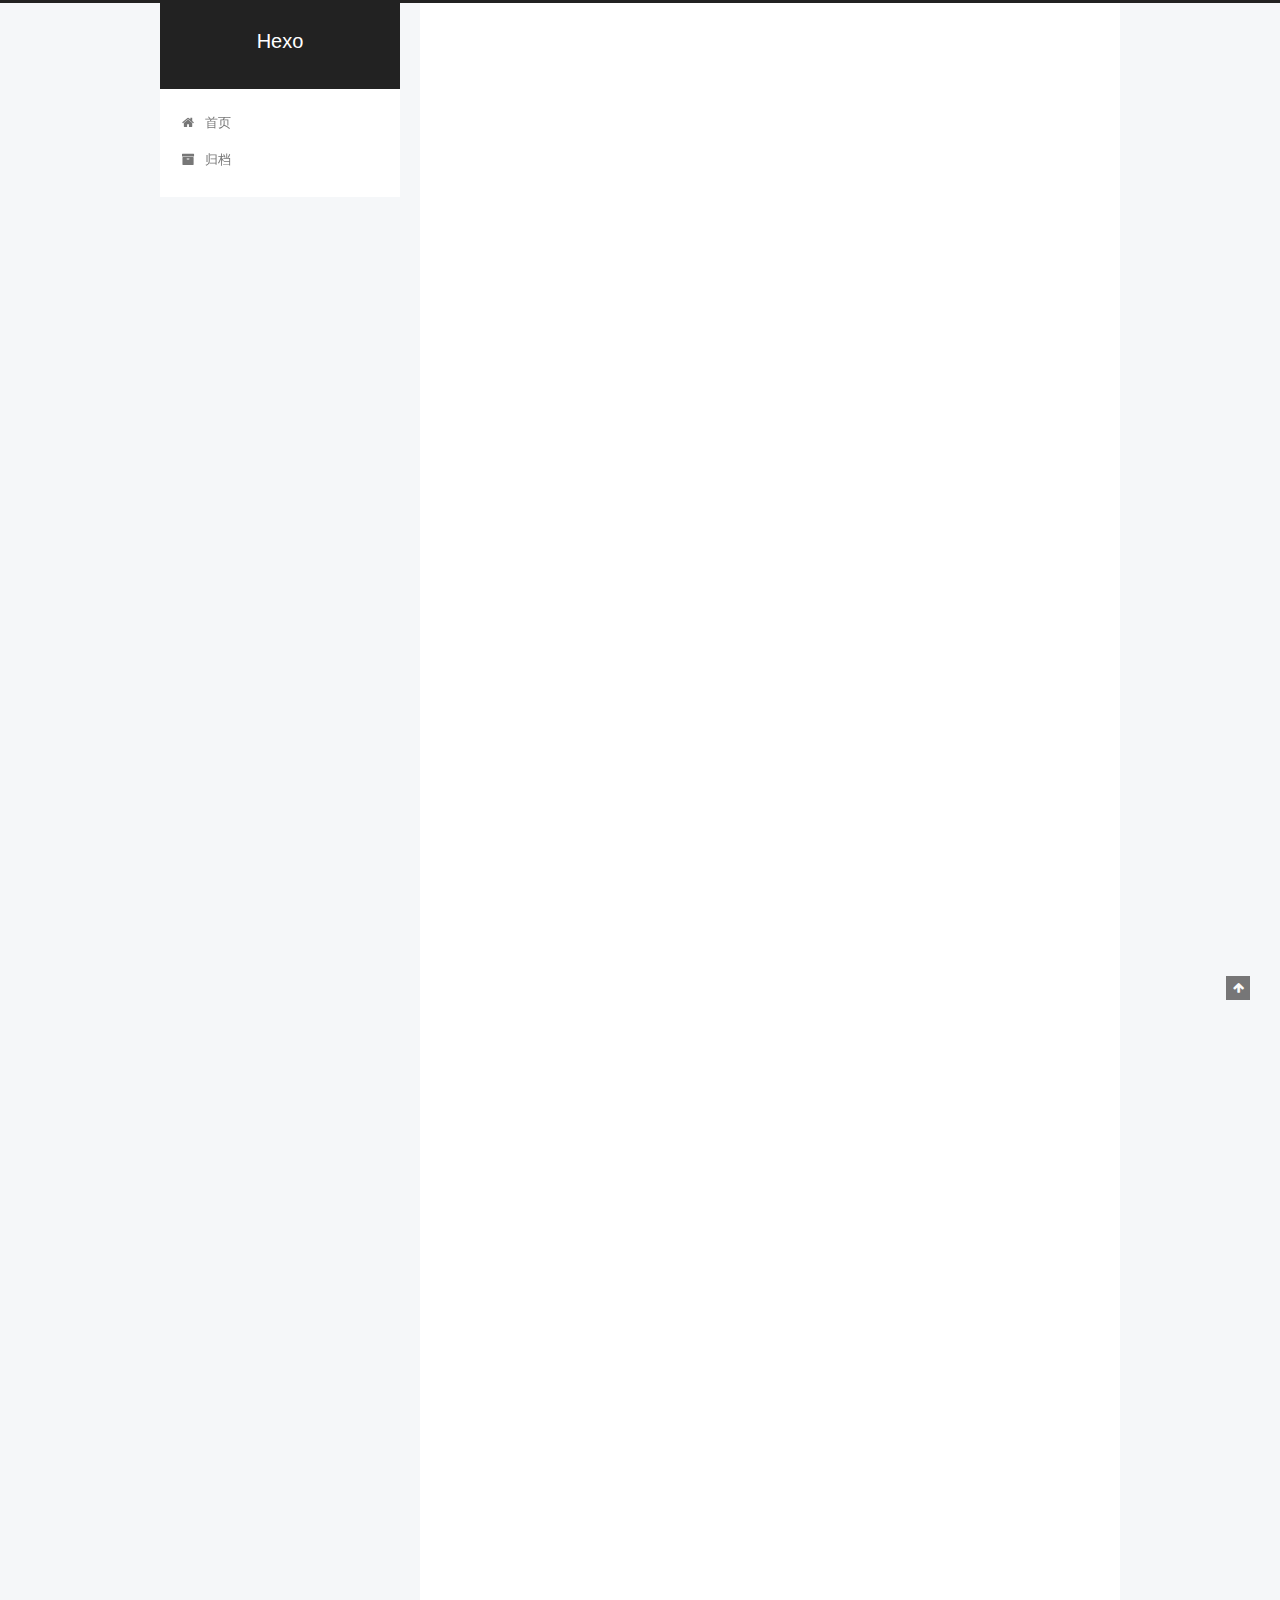
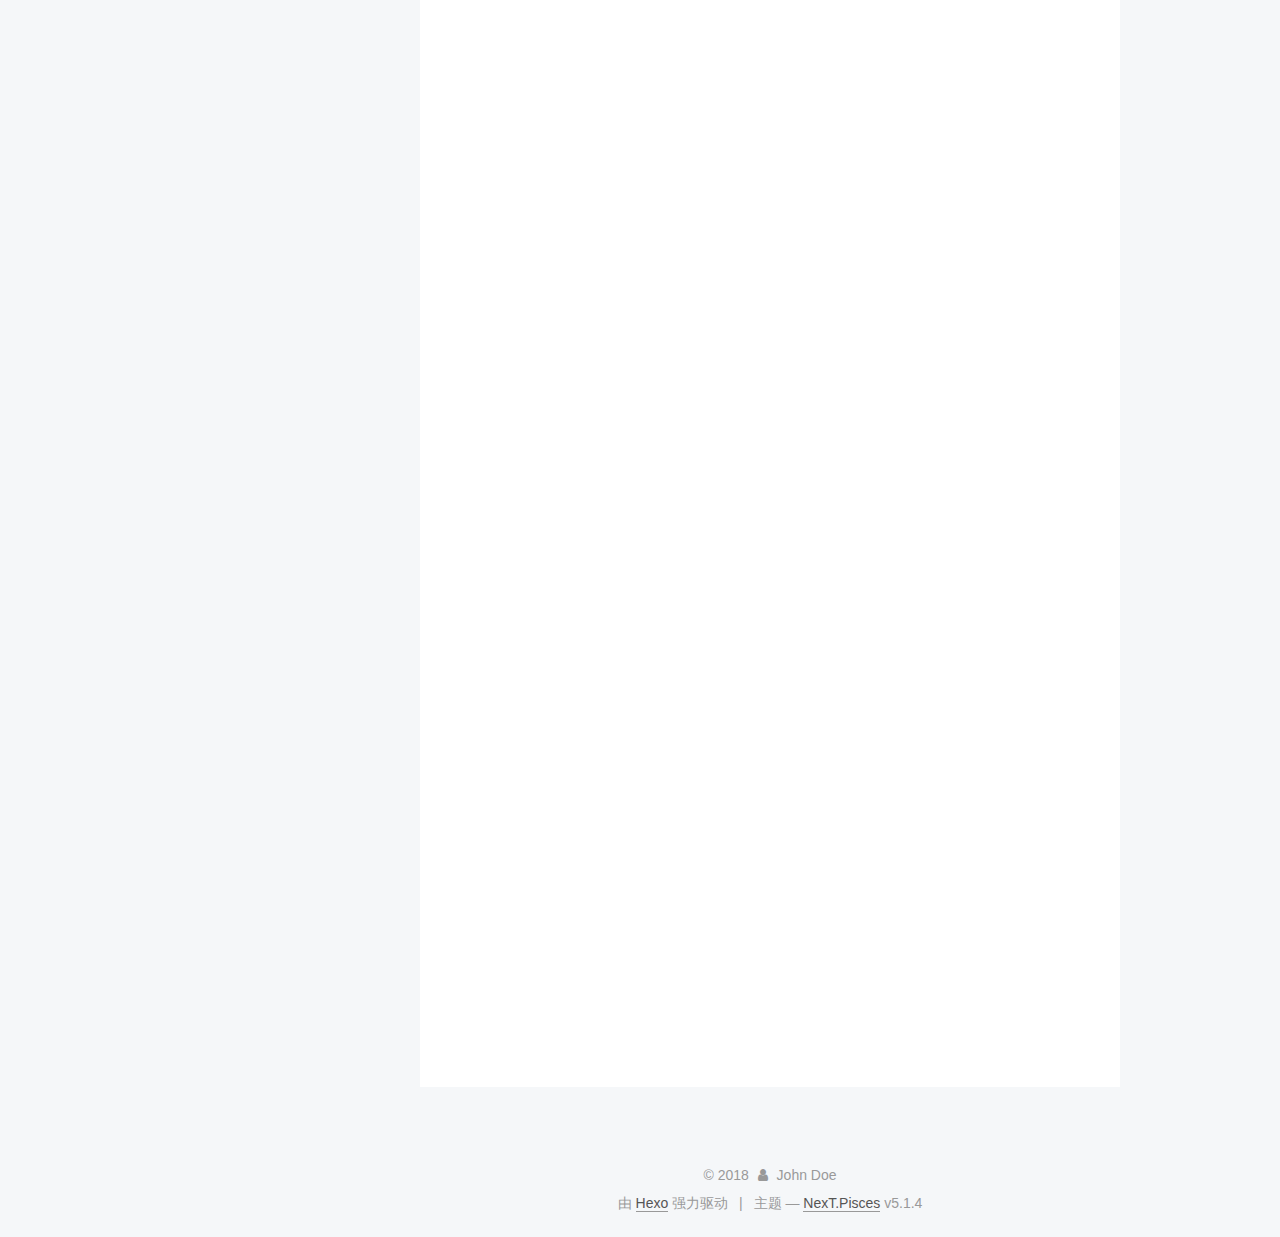
<file: index.html>
<!DOCTYPE html>



  


<html class="theme-next pisces use-motion" lang="zh-Hans">
<head>
  <meta charset="UTF-8"/>
<meta http-equiv="X-UA-Compatible" content="IE=edge" />
<meta name="viewport" content="width=device-width, initial-scale=1, maximum-scale=1"/>
<meta name="theme-color" content="#222">









<meta http-equiv="Cache-Control" content="no-transform" />
<meta http-equiv="Cache-Control" content="no-siteapp" />
















  
  
  <link href="/lib/fancybox/source/jquery.fancybox.css?v=2.1.5" rel="stylesheet" type="text/css" />







<link href="/lib/font-awesome/css/font-awesome.min.css?v=4.6.2" rel="stylesheet" type="text/css" />

<link href="/css/main.css?v=5.1.4" rel="stylesheet" type="text/css" />


  <link rel="apple-touch-icon" sizes="180x180" href="/images/apple-touch-icon-next.png?v=5.1.4">


  <link rel="icon" type="image/png" sizes="32x32" href="/images/favicon-32x32-next.png?v=5.1.4">


  <link rel="icon" type="image/png" sizes="16x16" href="/images/favicon-16x16-next.png?v=5.1.4">


  <link rel="mask-icon" href="/images/logo.svg?v=5.1.4" color="#222">





  <meta name="keywords" content="Hexo, NexT" />










<meta property="og:type" content="website">
<meta property="og:title" content="Hexo">
<meta property="og:url" content="http://yoursite.com/index.html">
<meta property="og:site_name" content="Hexo">
<meta property="og:locale" content="zh-Hans">
<meta name="twitter:card" content="summary">
<meta name="twitter:title" content="Hexo">



<script type="text/javascript" id="hexo.configurations">
  var NexT = window.NexT || {};
  var CONFIG = {
    root: '/',
    scheme: 'Pisces',
    version: '5.1.4',
    sidebar: {"position":"left","display":"post","offset":12,"b2t":false,"scrollpercent":false,"onmobile":false},
    fancybox: true,
    tabs: true,
    motion: {"enable":true,"async":false,"transition":{"post_block":"fadeIn","post_header":"slideDownIn","post_body":"slideDownIn","coll_header":"slideLeftIn","sidebar":"slideUpIn"}},
    duoshuo: {
      userId: '0',
      author: '博主'
    },
    algolia: {
      applicationID: '',
      apiKey: '',
      indexName: '',
      hits: {"per_page":10},
      labels: {"input_placeholder":"Search for Posts","hits_empty":"We didn't find any results for the search: ${query}","hits_stats":"${hits} results found in ${time} ms"}
    }
  };
</script>



  <link rel="canonical" href="http://yoursite.com/"/>





  <title>Hexo</title>
  








</head>

<body itemscope itemtype="http://schema.org/WebPage" lang="zh-Hans">

  
  
    
  

  <div class="container sidebar-position-left 
  page-home">
    <div class="headband"></div>

    <header id="header" class="header" itemscope itemtype="http://schema.org/WPHeader">
      <div class="header-inner"><div class="site-brand-wrapper">
  <div class="site-meta ">
    

    <div class="custom-logo-site-title">
      <a href="/"  class="brand" rel="start">
        <span class="logo-line-before"><i></i></span>
        <span class="site-title">Hexo</span>
        <span class="logo-line-after"><i></i></span>
      </a>
    </div>
      
        <p class="site-subtitle"></p>
      
  </div>

  <div class="site-nav-toggle">
    <button>
      <span class="btn-bar"></span>
      <span class="btn-bar"></span>
      <span class="btn-bar"></span>
    </button>
  </div>
</div>

<nav class="site-nav">
  

  
    <ul id="menu" class="menu">
      
        
        <li class="menu-item menu-item-home">
          <a href="/" rel="section">
            
              <i class="menu-item-icon fa fa-fw fa-home"></i> <br />
            
            首页
          </a>
        </li>
      
        
        <li class="menu-item menu-item-archives">
          <a href="/archives/" rel="section">
            
              <i class="menu-item-icon fa fa-fw fa-archive"></i> <br />
            
            归档
          </a>
        </li>
      

      
    </ul>
  

  
</nav>



 </div>
    </header>

    <main id="main" class="main">
      <div class="main-inner">
        <div class="content-wrap">
          <div id="content" class="content">
            
  <section id="posts" class="posts-expand">
    
      

  

  
  
  

  <article class="post post-type-normal" itemscope itemtype="http://schema.org/Article">
  
  
  
  <div class="post-block">
    <link itemprop="mainEntityOfPage" href="http://yoursite.com/2018/09/02/freemarker/">

    <span hidden itemprop="author" itemscope itemtype="http://schema.org/Person">
      <meta itemprop="name" content="John Doe">
      <meta itemprop="description" content="">
      <meta itemprop="image" content="/images/timg.jpg">
    </span>

    <span hidden itemprop="publisher" itemscope itemtype="http://schema.org/Organization">
      <meta itemprop="name" content="Hexo">
    </span>

    
      <header class="post-header">

        
        
          <h1 class="post-title" itemprop="name headline">
                
                <a class="post-title-link" href="/2018/09/02/freemarker/" itemprop="url">freemarker</a></h1>
        

        <div class="post-meta">
          <span class="post-time">
            
              <span class="post-meta-item-icon">
                <i class="fa fa-calendar-o"></i>
              </span>
              
                <span class="post-meta-item-text">发表于</span>
              
              <time title="创建于" itemprop="dateCreated datePublished" datetime="2018-09-02T18:05:08+08:00">
                2018-09-02
              </time>
            

            

            
          </span>

          

          
            
          

          
          

          

          

          

        </div>
      </header>
    

    
    
    
    <div class="post-body" itemprop="articleBody">

      
      

      
        
          <h3 id="简介"><a href="#简介" class="headerlink" title="简介"></a>简介</h3><p>这是一个与语言<br><img src="/images/timg.jpg" alt="image"><br><strong>富士山下钟无艳，耿耿于怀罗生门</strong><br>
          <!--noindex-->
          <div class="post-button text-center">
            <a class="btn" href="/2018/09/02/freemarker/#more" rel="contents">
              阅读全文 &raquo;
            </a>
          </div>
          <!--/noindex-->
        
      
    </div>
    
    
    

    

    

    

    <footer class="post-footer">
      

      

      

      
      
        <div class="post-eof"></div>
      
    </footer>
  </div>
  
  
  
  </article>


    
      

  

  
  
  

  <article class="post post-type-normal" itemscope itemtype="http://schema.org/Article">
  
  
  
  <div class="post-block">
    <link itemprop="mainEntityOfPage" href="http://yoursite.com/2018/09/02/wangzhiqiang/">

    <span hidden itemprop="author" itemscope itemtype="http://schema.org/Person">
      <meta itemprop="name" content="John Doe">
      <meta itemprop="description" content="">
      <meta itemprop="image" content="/images/timg.jpg">
    </span>

    <span hidden itemprop="publisher" itemscope itemtype="http://schema.org/Organization">
      <meta itemprop="name" content="Hexo">
    </span>

    
      <header class="post-header">

        
        
          <h1 class="post-title" itemprop="name headline">
                
                <a class="post-title-link" href="/2018/09/02/wangzhiqiang/" itemprop="url">wangzhiqiang</a></h1>
        

        <div class="post-meta">
          <span class="post-time">
            
              <span class="post-meta-item-icon">
                <i class="fa fa-calendar-o"></i>
              </span>
              
                <span class="post-meta-item-text">发表于</span>
              
              <time title="创建于" itemprop="dateCreated datePublished" datetime="2018-09-02T16:40:25+08:00">
                2018-09-02
              </time>
            

            

            
          </span>

          

          
            
          

          
          

          

          

          

        </div>
      </header>
    

    
    
    
    <div class="post-body" itemprop="articleBody">

      
      

      
        
          
            
          
        
      
    </div>
    
    
    

    

    

    

    <footer class="post-footer">
      

      

      

      
      
        <div class="post-eof"></div>
      
    </footer>
  </div>
  
  
  
  </article>


    
      

  

  
  
  

  <article class="post post-type-normal" itemscope itemtype="http://schema.org/Article">
  
  
  
  <div class="post-block">
    <link itemprop="mainEntityOfPage" href="http://yoursite.com/2018/09/02/hello-world/">

    <span hidden itemprop="author" itemscope itemtype="http://schema.org/Person">
      <meta itemprop="name" content="John Doe">
      <meta itemprop="description" content="">
      <meta itemprop="image" content="/images/timg.jpg">
    </span>

    <span hidden itemprop="publisher" itemscope itemtype="http://schema.org/Organization">
      <meta itemprop="name" content="Hexo">
    </span>

    
      <header class="post-header">

        
        
          <h1 class="post-title" itemprop="name headline">
                
                <a class="post-title-link" href="/2018/09/02/hello-world/" itemprop="url">Hello World</a></h1>
        

        <div class="post-meta">
          <span class="post-time">
            
              <span class="post-meta-item-icon">
                <i class="fa fa-calendar-o"></i>
              </span>
              
                <span class="post-meta-item-text">发表于</span>
              
              <time title="创建于" itemprop="dateCreated datePublished" datetime="2018-09-02T16:13:24+08:00">
                2018-09-02
              </time>
            

            

            
          </span>

          

          
            
          

          
          

          

          

          

        </div>
      </header>
    

    
    
    
    <div class="post-body" itemprop="articleBody">

      
      

      
        
          
            <p>Welcome to <a href="https://hexo.io/" target="_blank" rel="noopener">Hexo</a>! This is your very first post. Check <a href="https://hexo.io/docs/" target="_blank" rel="noopener">documentation</a> for more info. If you get any problems when using Hexo, you can find the answer in <a href="https://hexo.io/docs/troubleshooting.html" target="_blank" rel="noopener">troubleshooting</a> or you can ask me on <a href="https://github.com/hexojs/hexo/issues" target="_blank" rel="noopener">GitHub</a>.</p>
<h2 id="Quick-Start"><a href="#Quick-Start" class="headerlink" title="Quick Start"></a>Quick Start</h2><h3 id="Create-a-new-post"><a href="#Create-a-new-post" class="headerlink" title="Create a new post"></a>Create a new post</h3><figure class="highlight bash"><table><tr><td class="gutter"><pre><span class="line">1</span><br></pre></td><td class="code"><pre><span class="line">$ hexo new <span class="string">"My New Post"</span></span><br></pre></td></tr></table></figure>
<p>More info: <a href="https://hexo.io/docs/writing.html" target="_blank" rel="noopener">Writing</a></p>
<h3 id="Run-server"><a href="#Run-server" class="headerlink" title="Run server"></a>Run server</h3><figure class="highlight bash"><table><tr><td class="gutter"><pre><span class="line">1</span><br></pre></td><td class="code"><pre><span class="line">$ hexo server</span><br></pre></td></tr></table></figure>
<p>More info: <a href="https://hexo.io/docs/server.html" target="_blank" rel="noopener">Server</a></p>
<h3 id="Generate-static-files"><a href="#Generate-static-files" class="headerlink" title="Generate static files"></a>Generate static files</h3><figure class="highlight bash"><table><tr><td class="gutter"><pre><span class="line">1</span><br></pre></td><td class="code"><pre><span class="line">$ hexo generate</span><br></pre></td></tr></table></figure>
<p>More info: <a href="https://hexo.io/docs/generating.html" target="_blank" rel="noopener">Generating</a></p>
<h3 id="Deploy-to-remote-sites"><a href="#Deploy-to-remote-sites" class="headerlink" title="Deploy to remote sites"></a>Deploy to remote sites</h3><figure class="highlight bash"><table><tr><td class="gutter"><pre><span class="line">1</span><br></pre></td><td class="code"><pre><span class="line">$ hexo deploy</span><br></pre></td></tr></table></figure>
<p>More info: <a href="https://hexo.io/docs/deployment.html" target="_blank" rel="noopener">Deployment</a></p>

          
        
      
    </div>
    
    
    

    

    

    

    <footer class="post-footer">
      

      

      

      
      
        <div class="post-eof"></div>
      
    </footer>
  </div>
  
  
  
  </article>


    
  </section>

  


          </div>
          


          

        </div>
        
          
  
  <div class="sidebar-toggle">
    <div class="sidebar-toggle-line-wrap">
      <span class="sidebar-toggle-line sidebar-toggle-line-first"></span>
      <span class="sidebar-toggle-line sidebar-toggle-line-middle"></span>
      <span class="sidebar-toggle-line sidebar-toggle-line-last"></span>
    </div>
  </div>

  <aside id="sidebar" class="sidebar">
    
    <div class="sidebar-inner">

      

      

      <section class="site-overview-wrap sidebar-panel sidebar-panel-active">
        <div class="site-overview">
          <div class="site-author motion-element" itemprop="author" itemscope itemtype="http://schema.org/Person">
            
              <img class="site-author-image" itemprop="image"
                src="/images/timg.jpg"
                alt="John Doe" />
            
              <p class="site-author-name" itemprop="name">John Doe</p>
              <p class="site-description motion-element" itemprop="description"></p>
          </div>

          <nav class="site-state motion-element">

            
              <div class="site-state-item site-state-posts">
              
                <a href="/archives/">
              
                  <span class="site-state-item-count">3</span>
                  <span class="site-state-item-name">日志</span>
                </a>
              </div>
            

            

            

          </nav>

          

          

          
          

          
          

          

        </div>
      </section>

      

      

    </div>
  </aside>


        
      </div>
    </main>

    <footer id="footer" class="footer">
      <div class="footer-inner">
        <div class="copyright">&copy; <span itemprop="copyrightYear">2018</span>
  <span class="with-love">
    <i class="fa fa-user"></i>
  </span>
  <span class="author" itemprop="copyrightHolder">John Doe</span>

  
</div>


  <div class="powered-by">由 <a class="theme-link" target="_blank" href="https://hexo.io">Hexo</a> 强力驱动</div>



  <span class="post-meta-divider">|</span>



  <div class="theme-info">主题 &mdash; <a class="theme-link" target="_blank" href="https://github.com/iissnan/hexo-theme-next">NexT.Pisces</a> v5.1.4</div>




        







        
      </div>
    </footer>

    
      <div class="back-to-top">
        <i class="fa fa-arrow-up"></i>
        
      </div>
    

    

  </div>

  

<script type="text/javascript">
  if (Object.prototype.toString.call(window.Promise) !== '[object Function]') {
    window.Promise = null;
  }
</script>









  












  
  
    <script type="text/javascript" src="/lib/jquery/index.js?v=2.1.3"></script>
  

  
  
    <script type="text/javascript" src="/lib/fastclick/lib/fastclick.min.js?v=1.0.6"></script>
  

  
  
    <script type="text/javascript" src="/lib/jquery_lazyload/jquery.lazyload.js?v=1.9.7"></script>
  

  
  
    <script type="text/javascript" src="/lib/velocity/velocity.min.js?v=1.2.1"></script>
  

  
  
    <script type="text/javascript" src="/lib/velocity/velocity.ui.min.js?v=1.2.1"></script>
  

  
  
    <script type="text/javascript" src="/lib/fancybox/source/jquery.fancybox.pack.js?v=2.1.5"></script>
  


  


  <script type="text/javascript" src="/js/src/utils.js?v=5.1.4"></script>

  <script type="text/javascript" src="/js/src/motion.js?v=5.1.4"></script>



  
  


  <script type="text/javascript" src="/js/src/affix.js?v=5.1.4"></script>

  <script type="text/javascript" src="/js/src/schemes/pisces.js?v=5.1.4"></script>



  

  


  <script type="text/javascript" src="/js/src/bootstrap.js?v=5.1.4"></script>



  


  




	





  





  












  





  

  

  

  
  

  

  

  

</body>
</html>
</file>
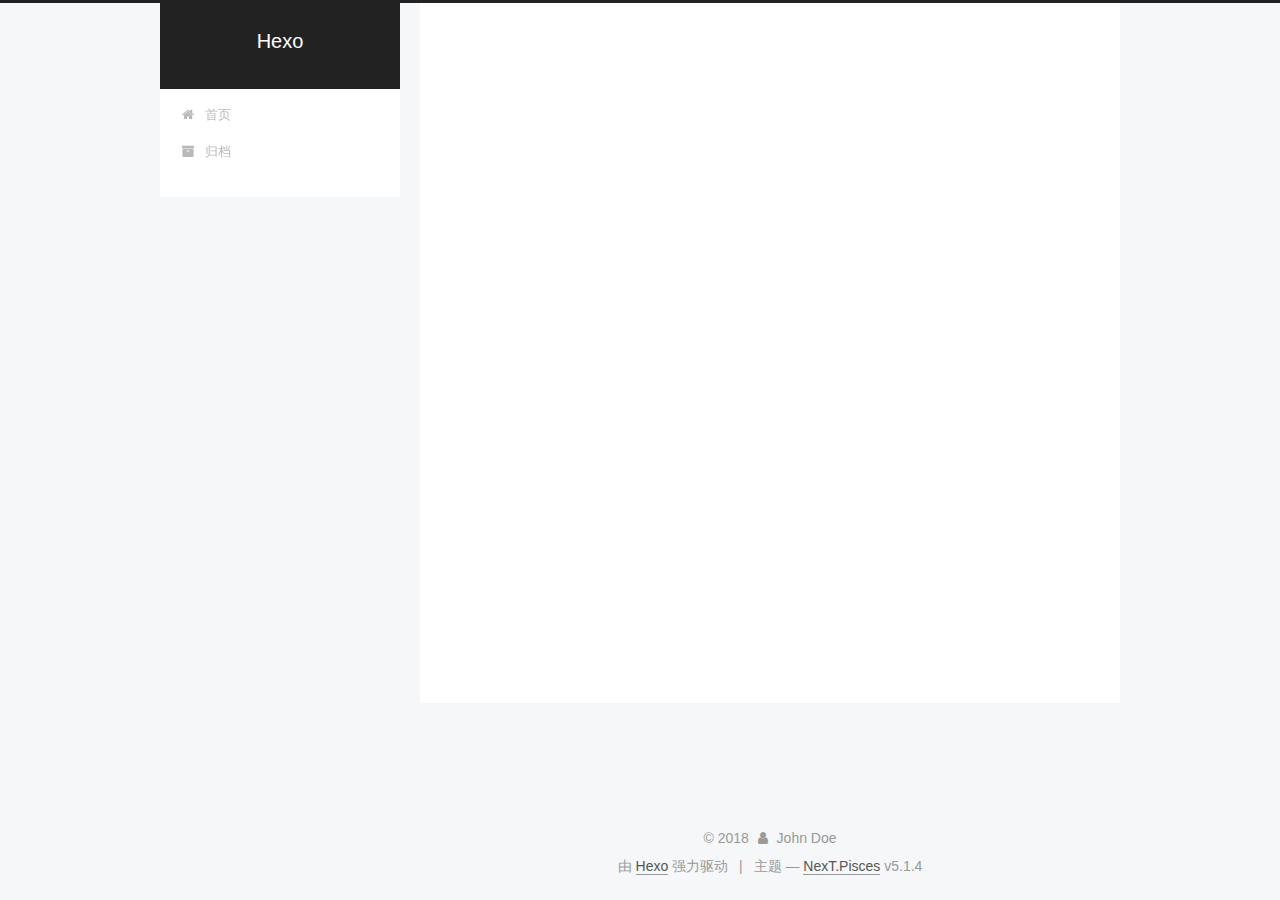
<file: archives/index.html>
<!DOCTYPE html>



  


<html class="theme-next pisces use-motion" lang="zh-Hans">
<head>
  <meta charset="UTF-8"/>
<meta http-equiv="X-UA-Compatible" content="IE=edge" />
<meta name="viewport" content="width=device-width, initial-scale=1, maximum-scale=1"/>
<meta name="theme-color" content="#222">









<meta http-equiv="Cache-Control" content="no-transform" />
<meta http-equiv="Cache-Control" content="no-siteapp" />
















  
  
  <link href="/lib/fancybox/source/jquery.fancybox.css?v=2.1.5" rel="stylesheet" type="text/css" />







<link href="/lib/font-awesome/css/font-awesome.min.css?v=4.6.2" rel="stylesheet" type="text/css" />

<link href="/css/main.css?v=5.1.4" rel="stylesheet" type="text/css" />


  <link rel="apple-touch-icon" sizes="180x180" href="/images/apple-touch-icon-next.png?v=5.1.4">


  <link rel="icon" type="image/png" sizes="32x32" href="/images/favicon-32x32-next.png?v=5.1.4">


  <link rel="icon" type="image/png" sizes="16x16" href="/images/favicon-16x16-next.png?v=5.1.4">


  <link rel="mask-icon" href="/images/logo.svg?v=5.1.4" color="#222">





  <meta name="keywords" content="Hexo, NexT" />










<meta property="og:type" content="website">
<meta property="og:title" content="Hexo">
<meta property="og:url" content="http://yoursite.com/archives/index.html">
<meta property="og:site_name" content="Hexo">
<meta property="og:locale" content="zh-Hans">
<meta name="twitter:card" content="summary">
<meta name="twitter:title" content="Hexo">



<script type="text/javascript" id="hexo.configurations">
  var NexT = window.NexT || {};
  var CONFIG = {
    root: '/',
    scheme: 'Pisces',
    version: '5.1.4',
    sidebar: {"position":"left","display":"post","offset":12,"b2t":false,"scrollpercent":false,"onmobile":false},
    fancybox: true,
    tabs: true,
    motion: {"enable":true,"async":false,"transition":{"post_block":"fadeIn","post_header":"slideDownIn","post_body":"slideDownIn","coll_header":"slideLeftIn","sidebar":"slideUpIn"}},
    duoshuo: {
      userId: '0',
      author: '博主'
    },
    algolia: {
      applicationID: '',
      apiKey: '',
      indexName: '',
      hits: {"per_page":10},
      labels: {"input_placeholder":"Search for Posts","hits_empty":"We didn't find any results for the search: ${query}","hits_stats":"${hits} results found in ${time} ms"}
    }
  };
</script>



  <link rel="canonical" href="http://yoursite.com/archives/"/>





  <title>归档 | Hexo</title>
  








</head>

<body itemscope itemtype="http://schema.org/WebPage" lang="zh-Hans">

  
  
    
  

  <div class="container sidebar-position-left page-archive">
    <div class="headband"></div>

    <header id="header" class="header" itemscope itemtype="http://schema.org/WPHeader">
      <div class="header-inner"><div class="site-brand-wrapper">
  <div class="site-meta ">
    

    <div class="custom-logo-site-title">
      <a href="/"  class="brand" rel="start">
        <span class="logo-line-before"><i></i></span>
        <span class="site-title">Hexo</span>
        <span class="logo-line-after"><i></i></span>
      </a>
    </div>
      
        <p class="site-subtitle"></p>
      
  </div>

  <div class="site-nav-toggle">
    <button>
      <span class="btn-bar"></span>
      <span class="btn-bar"></span>
      <span class="btn-bar"></span>
    </button>
  </div>
</div>

<nav class="site-nav">
  

  
    <ul id="menu" class="menu">
      
        
        <li class="menu-item menu-item-home">
          <a href="/" rel="section">
            
              <i class="menu-item-icon fa fa-fw fa-home"></i> <br />
            
            首页
          </a>
        </li>
      
        
        <li class="menu-item menu-item-archives">
          <a href="/archives/" rel="section">
            
              <i class="menu-item-icon fa fa-fw fa-archive"></i> <br />
            
            归档
          </a>
        </li>
      

      
    </ul>
  

  
</nav>



 </div>
    </header>

    <main id="main" class="main">
      <div class="main-inner">
        <div class="content-wrap">
          <div id="content" class="content">
            

  
  
  
  <div class="post-block archive">
    <div id="posts" class="posts-collapse">
      <span class="archive-move-on"></span>

      <span class="archive-page-counter">
        
        
        
          
        
        嗯..! 目前共计 3 篇日志。 继续努力。
      </span>

      

        
        
        

        
          
          <div class="collection-title">
            <h1 class="archive-year" id="archive-year-2018">2018</h1>
          </div>
        
        

        

  <article class="post post-type-normal" itemscope itemtype="http://schema.org/Article">
    <header class="post-header">

      <h2 class="post-title">
        
            <a class="post-title-link" href="/2018/09/02/freemarker/" itemprop="url">
              
                <span itemprop="name">freemarker</span>
              
            </a>
        
      </h2>

      <div class="post-meta">
        <time class="post-time" itemprop="dateCreated"
              datetime="2018-09-02T18:05:08+08:00"
              content="2018-09-02" >
          09-02
        </time>
      </div>

    </header>
  </article>



      

        
        
        

        
        

        

  <article class="post post-type-normal" itemscope itemtype="http://schema.org/Article">
    <header class="post-header">

      <h2 class="post-title">
        
            <a class="post-title-link" href="/2018/09/02/wangzhiqiang/" itemprop="url">
              
                <span itemprop="name">wangzhiqiang</span>
              
            </a>
        
      </h2>

      <div class="post-meta">
        <time class="post-time" itemprop="dateCreated"
              datetime="2018-09-02T16:40:25+08:00"
              content="2018-09-02" >
          09-02
        </time>
      </div>

    </header>
  </article>



      

        
        
        

        
        

        

  <article class="post post-type-normal" itemscope itemtype="http://schema.org/Article">
    <header class="post-header">

      <h2 class="post-title">
        
            <a class="post-title-link" href="/2018/09/02/hello-world/" itemprop="url">
              
                <span itemprop="name">Hello World</span>
              
            </a>
        
      </h2>

      <div class="post-meta">
        <time class="post-time" itemprop="dateCreated"
              datetime="2018-09-02T16:13:24+08:00"
              content="2018-09-02" >
          09-02
        </time>
      </div>

    </header>
  </article>



      

    </div>
  </div>
  
  
  

  



          </div>
          


          

        </div>
        
          
  
  <div class="sidebar-toggle">
    <div class="sidebar-toggle-line-wrap">
      <span class="sidebar-toggle-line sidebar-toggle-line-first"></span>
      <span class="sidebar-toggle-line sidebar-toggle-line-middle"></span>
      <span class="sidebar-toggle-line sidebar-toggle-line-last"></span>
    </div>
  </div>

  <aside id="sidebar" class="sidebar">
    
    <div class="sidebar-inner">

      

      

      <section class="site-overview-wrap sidebar-panel sidebar-panel-active">
        <div class="site-overview">
          <div class="site-author motion-element" itemprop="author" itemscope itemtype="http://schema.org/Person">
            
              <img class="site-author-image" itemprop="image"
                src="/images/timg.jpg"
                alt="John Doe" />
            
              <p class="site-author-name" itemprop="name">John Doe</p>
              <p class="site-description motion-element" itemprop="description"></p>
          </div>

          <nav class="site-state motion-element">

            
              <div class="site-state-item site-state-posts">
              
                <a href="/archives/">
              
                  <span class="site-state-item-count">3</span>
                  <span class="site-state-item-name">日志</span>
                </a>
              </div>
            

            

            

          </nav>

          

          

          
          

          
          

          

        </div>
      </section>

      

      

    </div>
  </aside>


        
      </div>
    </main>

    <footer id="footer" class="footer">
      <div class="footer-inner">
        <div class="copyright">&copy; <span itemprop="copyrightYear">2018</span>
  <span class="with-love">
    <i class="fa fa-user"></i>
  </span>
  <span class="author" itemprop="copyrightHolder">John Doe</span>

  
</div>


  <div class="powered-by">由 <a class="theme-link" target="_blank" href="https://hexo.io">Hexo</a> 强力驱动</div>



  <span class="post-meta-divider">|</span>



  <div class="theme-info">主题 &mdash; <a class="theme-link" target="_blank" href="https://github.com/iissnan/hexo-theme-next">NexT.Pisces</a> v5.1.4</div>




        







        
      </div>
    </footer>

    
      <div class="back-to-top">
        <i class="fa fa-arrow-up"></i>
        
      </div>
    

    

  </div>

  

<script type="text/javascript">
  if (Object.prototype.toString.call(window.Promise) !== '[object Function]') {
    window.Promise = null;
  }
</script>









  












  
  
    <script type="text/javascript" src="/lib/jquery/index.js?v=2.1.3"></script>
  

  
  
    <script type="text/javascript" src="/lib/fastclick/lib/fastclick.min.js?v=1.0.6"></script>
  

  
  
    <script type="text/javascript" src="/lib/jquery_lazyload/jquery.lazyload.js?v=1.9.7"></script>
  

  
  
    <script type="text/javascript" src="/lib/velocity/velocity.min.js?v=1.2.1"></script>
  

  
  
    <script type="text/javascript" src="/lib/velocity/velocity.ui.min.js?v=1.2.1"></script>
  

  
  
    <script type="text/javascript" src="/lib/fancybox/source/jquery.fancybox.pack.js?v=2.1.5"></script>
  


  


  <script type="text/javascript" src="/js/src/utils.js?v=5.1.4"></script>

  <script type="text/javascript" src="/js/src/motion.js?v=5.1.4"></script>



  
  


  <script type="text/javascript" src="/js/src/affix.js?v=5.1.4"></script>

  <script type="text/javascript" src="/js/src/schemes/pisces.js?v=5.1.4"></script>



  

  


  <script type="text/javascript" src="/js/src/bootstrap.js?v=5.1.4"></script>



  


  




	





  





  












  





  

  

  

  
  

  

  

  

</body>
</html>
</file>
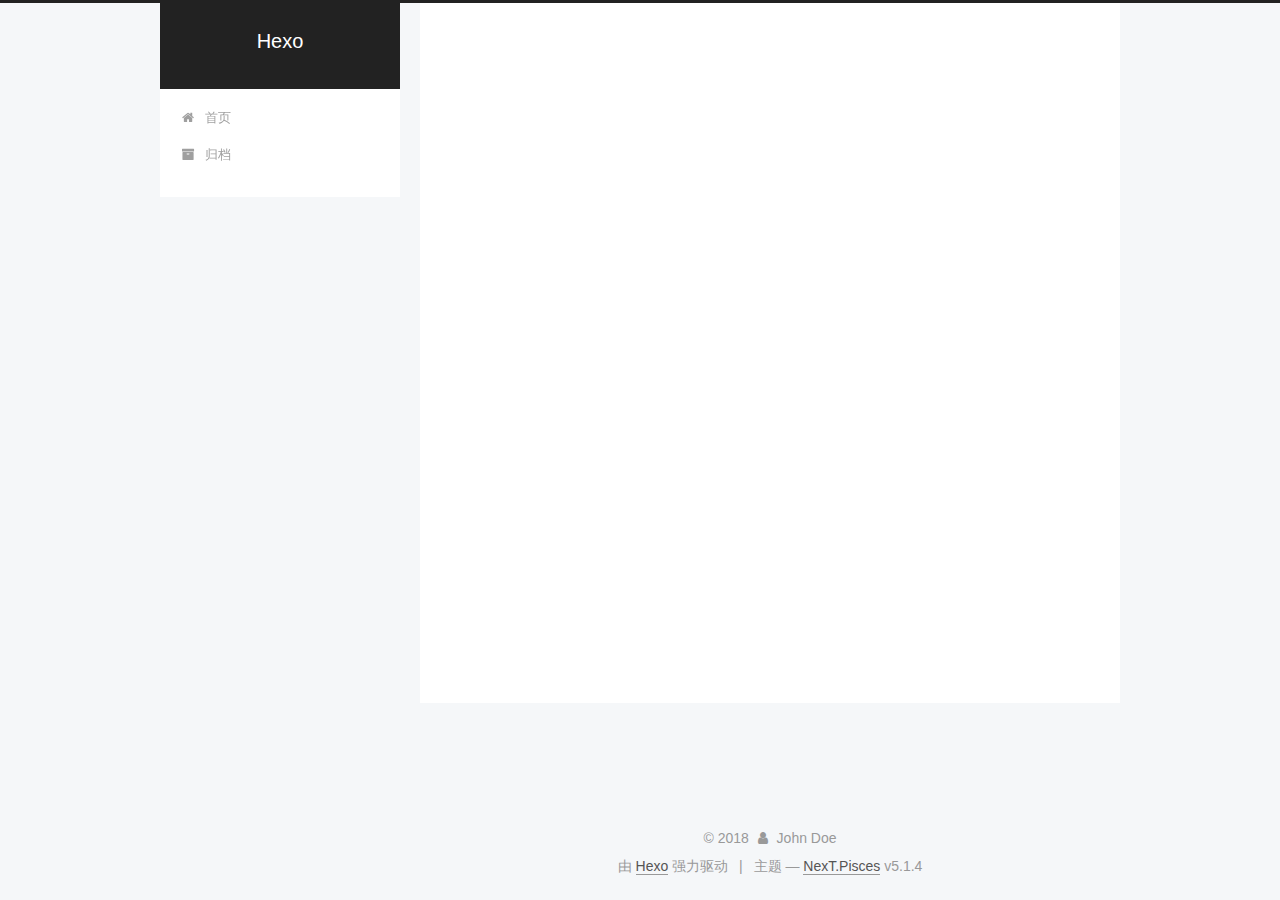
<file: archives/2018/index.html>
<!DOCTYPE html>



  


<html class="theme-next pisces use-motion" lang="zh-Hans">
<head>
  <meta charset="UTF-8"/>
<meta http-equiv="X-UA-Compatible" content="IE=edge" />
<meta name="viewport" content="width=device-width, initial-scale=1, maximum-scale=1"/>
<meta name="theme-color" content="#222">









<meta http-equiv="Cache-Control" content="no-transform" />
<meta http-equiv="Cache-Control" content="no-siteapp" />
















  
  
  <link href="/lib/fancybox/source/jquery.fancybox.css?v=2.1.5" rel="stylesheet" type="text/css" />







<link href="/lib/font-awesome/css/font-awesome.min.css?v=4.6.2" rel="stylesheet" type="text/css" />

<link href="/css/main.css?v=5.1.4" rel="stylesheet" type="text/css" />


  <link rel="apple-touch-icon" sizes="180x180" href="/images/apple-touch-icon-next.png?v=5.1.4">


  <link rel="icon" type="image/png" sizes="32x32" href="/images/favicon-32x32-next.png?v=5.1.4">


  <link rel="icon" type="image/png" sizes="16x16" href="/images/favicon-16x16-next.png?v=5.1.4">


  <link rel="mask-icon" href="/images/logo.svg?v=5.1.4" color="#222">





  <meta name="keywords" content="Hexo, NexT" />










<meta property="og:type" content="website">
<meta property="og:title" content="Hexo">
<meta property="og:url" content="http://yoursite.com/archives/2018/index.html">
<meta property="og:site_name" content="Hexo">
<meta property="og:locale" content="zh-Hans">
<meta name="twitter:card" content="summary">
<meta name="twitter:title" content="Hexo">



<script type="text/javascript" id="hexo.configurations">
  var NexT = window.NexT || {};
  var CONFIG = {
    root: '/',
    scheme: 'Pisces',
    version: '5.1.4',
    sidebar: {"position":"left","display":"post","offset":12,"b2t":false,"scrollpercent":false,"onmobile":false},
    fancybox: true,
    tabs: true,
    motion: {"enable":true,"async":false,"transition":{"post_block":"fadeIn","post_header":"slideDownIn","post_body":"slideDownIn","coll_header":"slideLeftIn","sidebar":"slideUpIn"}},
    duoshuo: {
      userId: '0',
      author: '博主'
    },
    algolia: {
      applicationID: '',
      apiKey: '',
      indexName: '',
      hits: {"per_page":10},
      labels: {"input_placeholder":"Search for Posts","hits_empty":"We didn't find any results for the search: ${query}","hits_stats":"${hits} results found in ${time} ms"}
    }
  };
</script>



  <link rel="canonical" href="http://yoursite.com/archives/2018/"/>





  <title>归档 | Hexo</title>
  








</head>

<body itemscope itemtype="http://schema.org/WebPage" lang="zh-Hans">

  
  
    
  

  <div class="container sidebar-position-left page-archive">
    <div class="headband"></div>

    <header id="header" class="header" itemscope itemtype="http://schema.org/WPHeader">
      <div class="header-inner"><div class="site-brand-wrapper">
  <div class="site-meta ">
    

    <div class="custom-logo-site-title">
      <a href="/"  class="brand" rel="start">
        <span class="logo-line-before"><i></i></span>
        <span class="site-title">Hexo</span>
        <span class="logo-line-after"><i></i></span>
      </a>
    </div>
      
        <p class="site-subtitle"></p>
      
  </div>

  <div class="site-nav-toggle">
    <button>
      <span class="btn-bar"></span>
      <span class="btn-bar"></span>
      <span class="btn-bar"></span>
    </button>
  </div>
</div>

<nav class="site-nav">
  

  
    <ul id="menu" class="menu">
      
        
        <li class="menu-item menu-item-home">
          <a href="/" rel="section">
            
              <i class="menu-item-icon fa fa-fw fa-home"></i> <br />
            
            首页
          </a>
        </li>
      
        
        <li class="menu-item menu-item-archives">
          <a href="/archives/" rel="section">
            
              <i class="menu-item-icon fa fa-fw fa-archive"></i> <br />
            
            归档
          </a>
        </li>
      

      
    </ul>
  

  
</nav>



 </div>
    </header>

    <main id="main" class="main">
      <div class="main-inner">
        <div class="content-wrap">
          <div id="content" class="content">
            

  
  
  
  <div class="post-block archive">
    <div id="posts" class="posts-collapse">
      <span class="archive-move-on"></span>

      <span class="archive-page-counter">
        
        
        
          
        
        嗯..! 目前共计 3 篇日志。 继续努力。
      </span>

      

        
        
        

        
          
          <div class="collection-title">
            <h1 class="archive-year" id="archive-year-2018">2018</h1>
          </div>
        
        

        

  <article class="post post-type-normal" itemscope itemtype="http://schema.org/Article">
    <header class="post-header">

      <h2 class="post-title">
        
            <a class="post-title-link" href="/2018/09/02/helloword/" itemprop="url">
              
                <span itemprop="name">helloword</span>
              
            </a>
        
      </h2>

      <div class="post-meta">
        <time class="post-time" itemprop="dateCreated"
              datetime="2018-09-02T17:25:30+08:00"
              content="2018-09-02" >
          09-02
        </time>
      </div>

    </header>
  </article>



      

        
        
        

        
        

        

  <article class="post post-type-normal" itemscope itemtype="http://schema.org/Article">
    <header class="post-header">

      <h2 class="post-title">
        
            <a class="post-title-link" href="/2018/09/02/wangzhiqiang/" itemprop="url">
              
                <span itemprop="name">wangzhiqiang</span>
              
            </a>
        
      </h2>

      <div class="post-meta">
        <time class="post-time" itemprop="dateCreated"
              datetime="2018-09-02T16:40:25+08:00"
              content="2018-09-02" >
          09-02
        </time>
      </div>

    </header>
  </article>



      

        
        
        

        
        

        

  <article class="post post-type-normal" itemscope itemtype="http://schema.org/Article">
    <header class="post-header">

      <h2 class="post-title">
        
            <a class="post-title-link" href="/2018/09/02/hello-world/" itemprop="url">
              
                <span itemprop="name">Hello World</span>
              
            </a>
        
      </h2>

      <div class="post-meta">
        <time class="post-time" itemprop="dateCreated"
              datetime="2018-09-02T16:13:24+08:00"
              content="2018-09-02" >
          09-02
        </time>
      </div>

    </header>
  </article>



      

    </div>
  </div>
  
  
  

  



          </div>
          


          

        </div>
        
          
  
  <div class="sidebar-toggle">
    <div class="sidebar-toggle-line-wrap">
      <span class="sidebar-toggle-line sidebar-toggle-line-first"></span>
      <span class="sidebar-toggle-line sidebar-toggle-line-middle"></span>
      <span class="sidebar-toggle-line sidebar-toggle-line-last"></span>
    </div>
  </div>

  <aside id="sidebar" class="sidebar">
    
    <div class="sidebar-inner">

      

      

      <section class="site-overview-wrap sidebar-panel sidebar-panel-active">
        <div class="site-overview">
          <div class="site-author motion-element" itemprop="author" itemscope itemtype="http://schema.org/Person">
            
              <img class="site-author-image" itemprop="image"
                src="/images/timg.jpg"
                alt="John Doe" />
            
              <p class="site-author-name" itemprop="name">John Doe</p>
              <p class="site-description motion-element" itemprop="description"></p>
          </div>

          <nav class="site-state motion-element">

            
              <div class="site-state-item site-state-posts">
              
                <a href="/archives/">
              
                  <span class="site-state-item-count">3</span>
                  <span class="site-state-item-name">日志</span>
                </a>
              </div>
            

            

            

          </nav>

          

          

          
          

          
          

          

        </div>
      </section>

      

      

    </div>
  </aside>


        
      </div>
    </main>

    <footer id="footer" class="footer">
      <div class="footer-inner">
        <div class="copyright">&copy; <span itemprop="copyrightYear">2018</span>
  <span class="with-love">
    <i class="fa fa-user"></i>
  </span>
  <span class="author" itemprop="copyrightHolder">John Doe</span>

  
</div>


  <div class="powered-by">由 <a class="theme-link" target="_blank" href="https://hexo.io">Hexo</a> 强力驱动</div>



  <span class="post-meta-divider">|</span>



  <div class="theme-info">主题 &mdash; <a class="theme-link" target="_blank" href="https://github.com/iissnan/hexo-theme-next">NexT.Pisces</a> v5.1.4</div>




        







        
      </div>
    </footer>

    
      <div class="back-to-top">
        <i class="fa fa-arrow-up"></i>
        
      </div>
    

    

  </div>

  

<script type="text/javascript">
  if (Object.prototype.toString.call(window.Promise) !== '[object Function]') {
    window.Promise = null;
  }
</script>









  












  
  
    <script type="text/javascript" src="/lib/jquery/index.js?v=2.1.3"></script>
  

  
  
    <script type="text/javascript" src="/lib/fastclick/lib/fastclick.min.js?v=1.0.6"></script>
  

  
  
    <script type="text/javascript" src="/lib/jquery_lazyload/jquery.lazyload.js?v=1.9.7"></script>
  

  
  
    <script type="text/javascript" src="/lib/velocity/velocity.min.js?v=1.2.1"></script>
  

  
  
    <script type="text/javascript" src="/lib/velocity/velocity.ui.min.js?v=1.2.1"></script>
  

  
  
    <script type="text/javascript" src="/lib/fancybox/source/jquery.fancybox.pack.js?v=2.1.5"></script>
  


  


  <script type="text/javascript" src="/js/src/utils.js?v=5.1.4"></script>

  <script type="text/javascript" src="/js/src/motion.js?v=5.1.4"></script>



  
  


  <script type="text/javascript" src="/js/src/affix.js?v=5.1.4"></script>

  <script type="text/javascript" src="/js/src/schemes/pisces.js?v=5.1.4"></script>



  

  


  <script type="text/javascript" src="/js/src/bootstrap.js?v=5.1.4"></script>



  


  




	





  





  












  





  

  

  

  
  

  

  

  

</body>
</html>
</file>
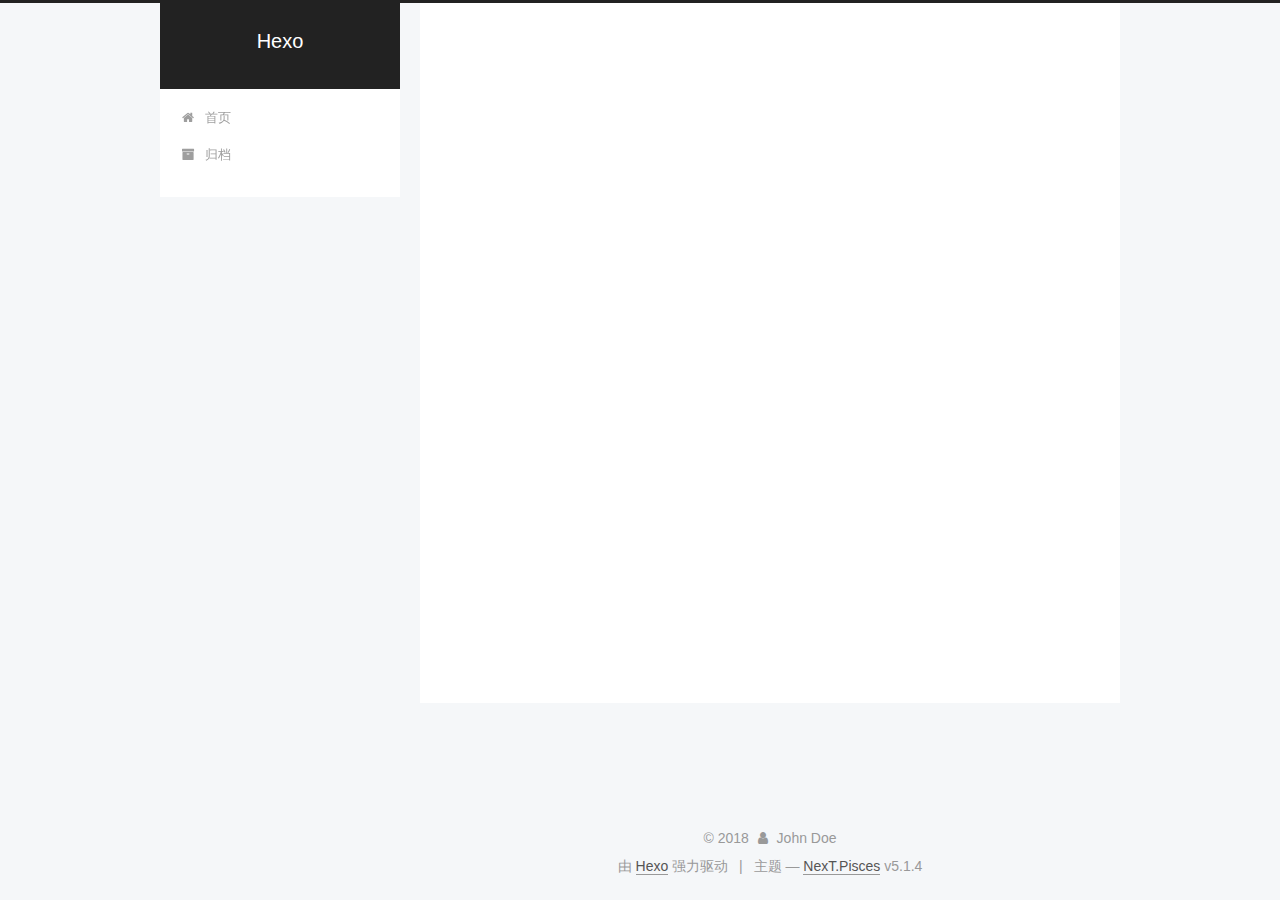
<file: archives/2018/09/index.html>
<!DOCTYPE html>



  


<html class="theme-next pisces use-motion" lang="zh-Hans">
<head>
  <meta charset="UTF-8"/>
<meta http-equiv="X-UA-Compatible" content="IE=edge" />
<meta name="viewport" content="width=device-width, initial-scale=1, maximum-scale=1"/>
<meta name="theme-color" content="#222">









<meta http-equiv="Cache-Control" content="no-transform" />
<meta http-equiv="Cache-Control" content="no-siteapp" />
















  
  
  <link href="/lib/fancybox/source/jquery.fancybox.css?v=2.1.5" rel="stylesheet" type="text/css" />







<link href="/lib/font-awesome/css/font-awesome.min.css?v=4.6.2" rel="stylesheet" type="text/css" />

<link href="/css/main.css?v=5.1.4" rel="stylesheet" type="text/css" />


  <link rel="apple-touch-icon" sizes="180x180" href="/images/apple-touch-icon-next.png?v=5.1.4">


  <link rel="icon" type="image/png" sizes="32x32" href="/images/favicon-32x32-next.png?v=5.1.4">


  <link rel="icon" type="image/png" sizes="16x16" href="/images/favicon-16x16-next.png?v=5.1.4">


  <link rel="mask-icon" href="/images/logo.svg?v=5.1.4" color="#222">





  <meta name="keywords" content="Hexo, NexT" />










<meta property="og:type" content="website">
<meta property="og:title" content="Hexo">
<meta property="og:url" content="http://yoursite.com/archives/2018/09/index.html">
<meta property="og:site_name" content="Hexo">
<meta property="og:locale" content="zh-Hans">
<meta name="twitter:card" content="summary">
<meta name="twitter:title" content="Hexo">



<script type="text/javascript" id="hexo.configurations">
  var NexT = window.NexT || {};
  var CONFIG = {
    root: '/',
    scheme: 'Pisces',
    version: '5.1.4',
    sidebar: {"position":"left","display":"post","offset":12,"b2t":false,"scrollpercent":false,"onmobile":false},
    fancybox: true,
    tabs: true,
    motion: {"enable":true,"async":false,"transition":{"post_block":"fadeIn","post_header":"slideDownIn","post_body":"slideDownIn","coll_header":"slideLeftIn","sidebar":"slideUpIn"}},
    duoshuo: {
      userId: '0',
      author: '博主'
    },
    algolia: {
      applicationID: '',
      apiKey: '',
      indexName: '',
      hits: {"per_page":10},
      labels: {"input_placeholder":"Search for Posts","hits_empty":"We didn't find any results for the search: ${query}","hits_stats":"${hits} results found in ${time} ms"}
    }
  };
</script>



  <link rel="canonical" href="http://yoursite.com/archives/2018/09/"/>





  <title>归档 | Hexo</title>
  








</head>

<body itemscope itemtype="http://schema.org/WebPage" lang="zh-Hans">

  
  
    
  

  <div class="container sidebar-position-left page-archive">
    <div class="headband"></div>

    <header id="header" class="header" itemscope itemtype="http://schema.org/WPHeader">
      <div class="header-inner"><div class="site-brand-wrapper">
  <div class="site-meta ">
    

    <div class="custom-logo-site-title">
      <a href="/"  class="brand" rel="start">
        <span class="logo-line-before"><i></i></span>
        <span class="site-title">Hexo</span>
        <span class="logo-line-after"><i></i></span>
      </a>
    </div>
      
        <p class="site-subtitle"></p>
      
  </div>

  <div class="site-nav-toggle">
    <button>
      <span class="btn-bar"></span>
      <span class="btn-bar"></span>
      <span class="btn-bar"></span>
    </button>
  </div>
</div>

<nav class="site-nav">
  

  
    <ul id="menu" class="menu">
      
        
        <li class="menu-item menu-item-home">
          <a href="/" rel="section">
            
              <i class="menu-item-icon fa fa-fw fa-home"></i> <br />
            
            首页
          </a>
        </li>
      
        
        <li class="menu-item menu-item-archives">
          <a href="/archives/" rel="section">
            
              <i class="menu-item-icon fa fa-fw fa-archive"></i> <br />
            
            归档
          </a>
        </li>
      

      
    </ul>
  

  
</nav>



 </div>
    </header>

    <main id="main" class="main">
      <div class="main-inner">
        <div class="content-wrap">
          <div id="content" class="content">
            

  
  
  
  <div class="post-block archive">
    <div id="posts" class="posts-collapse">
      <span class="archive-move-on"></span>

      <span class="archive-page-counter">
        
        
        
          
        
        嗯..! 目前共计 3 篇日志。 继续努力。
      </span>

      

        
        
        

        
          
          <div class="collection-title">
            <h1 class="archive-year" id="archive-year-2018">2018</h1>
          </div>
        
        

        

  <article class="post post-type-normal" itemscope itemtype="http://schema.org/Article">
    <header class="post-header">

      <h2 class="post-title">
        
            <a class="post-title-link" href="/2018/09/02/freemarker/" itemprop="url">
              
                <span itemprop="name">freemarker</span>
              
            </a>
        
      </h2>

      <div class="post-meta">
        <time class="post-time" itemprop="dateCreated"
              datetime="2018-09-02T18:05:08+08:00"
              content="2018-09-02" >
          09-02
        </time>
      </div>

    </header>
  </article>



      

        
        
        

        
        

        

  <article class="post post-type-normal" itemscope itemtype="http://schema.org/Article">
    <header class="post-header">

      <h2 class="post-title">
        
            <a class="post-title-link" href="/2018/09/02/wangzhiqiang/" itemprop="url">
              
                <span itemprop="name">wangzhiqiang</span>
              
            </a>
        
      </h2>

      <div class="post-meta">
        <time class="post-time" itemprop="dateCreated"
              datetime="2018-09-02T16:40:25+08:00"
              content="2018-09-02" >
          09-02
        </time>
      </div>

    </header>
  </article>



      

        
        
        

        
        

        

  <article class="post post-type-normal" itemscope itemtype="http://schema.org/Article">
    <header class="post-header">

      <h2 class="post-title">
        
            <a class="post-title-link" href="/2018/09/02/hello-world/" itemprop="url">
              
                <span itemprop="name">Hello World</span>
              
            </a>
        
      </h2>

      <div class="post-meta">
        <time class="post-time" itemprop="dateCreated"
              datetime="2018-09-02T16:13:24+08:00"
              content="2018-09-02" >
          09-02
        </time>
      </div>

    </header>
  </article>



      

    </div>
  </div>
  
  
  

  



          </div>
          


          

        </div>
        
          
  
  <div class="sidebar-toggle">
    <div class="sidebar-toggle-line-wrap">
      <span class="sidebar-toggle-line sidebar-toggle-line-first"></span>
      <span class="sidebar-toggle-line sidebar-toggle-line-middle"></span>
      <span class="sidebar-toggle-line sidebar-toggle-line-last"></span>
    </div>
  </div>

  <aside id="sidebar" class="sidebar">
    
    <div class="sidebar-inner">

      

      

      <section class="site-overview-wrap sidebar-panel sidebar-panel-active">
        <div class="site-overview">
          <div class="site-author motion-element" itemprop="author" itemscope itemtype="http://schema.org/Person">
            
              <img class="site-author-image" itemprop="image"
                src="/images/timg.jpg"
                alt="John Doe" />
            
              <p class="site-author-name" itemprop="name">John Doe</p>
              <p class="site-description motion-element" itemprop="description"></p>
          </div>

          <nav class="site-state motion-element">

            
              <div class="site-state-item site-state-posts">
              
                <a href="/archives/">
              
                  <span class="site-state-item-count">3</span>
                  <span class="site-state-item-name">日志</span>
                </a>
              </div>
            

            

            

          </nav>

          

          

          
          

          
          

          

        </div>
      </section>

      

      

    </div>
  </aside>


        
      </div>
    </main>

    <footer id="footer" class="footer">
      <div class="footer-inner">
        <div class="copyright">&copy; <span itemprop="copyrightYear">2018</span>
  <span class="with-love">
    <i class="fa fa-user"></i>
  </span>
  <span class="author" itemprop="copyrightHolder">John Doe</span>

  
</div>


  <div class="powered-by">由 <a class="theme-link" target="_blank" href="https://hexo.io">Hexo</a> 强力驱动</div>



  <span class="post-meta-divider">|</span>



  <div class="theme-info">主题 &mdash; <a class="theme-link" target="_blank" href="https://github.com/iissnan/hexo-theme-next">NexT.Pisces</a> v5.1.4</div>




        







        
      </div>
    </footer>

    
      <div class="back-to-top">
        <i class="fa fa-arrow-up"></i>
        
      </div>
    

    

  </div>

  

<script type="text/javascript">
  if (Object.prototype.toString.call(window.Promise) !== '[object Function]') {
    window.Promise = null;
  }
</script>









  












  
  
    <script type="text/javascript" src="/lib/jquery/index.js?v=2.1.3"></script>
  

  
  
    <script type="text/javascript" src="/lib/fastclick/lib/fastclick.min.js?v=1.0.6"></script>
  

  
  
    <script type="text/javascript" src="/lib/jquery_lazyload/jquery.lazyload.js?v=1.9.7"></script>
  

  
  
    <script type="text/javascript" src="/lib/velocity/velocity.min.js?v=1.2.1"></script>
  

  
  
    <script type="text/javascript" src="/lib/velocity/velocity.ui.min.js?v=1.2.1"></script>
  

  
  
    <script type="text/javascript" src="/lib/fancybox/source/jquery.fancybox.pack.js?v=2.1.5"></script>
  


  


  <script type="text/javascript" src="/js/src/utils.js?v=5.1.4"></script>

  <script type="text/javascript" src="/js/src/motion.js?v=5.1.4"></script>



  
  


  <script type="text/javascript" src="/js/src/affix.js?v=5.1.4"></script>

  <script type="text/javascript" src="/js/src/schemes/pisces.js?v=5.1.4"></script>



  

  


  <script type="text/javascript" src="/js/src/bootstrap.js?v=5.1.4"></script>



  


  




	





  





  












  





  

  

  

  
  

  

  

  

</body>
</html>
</file>
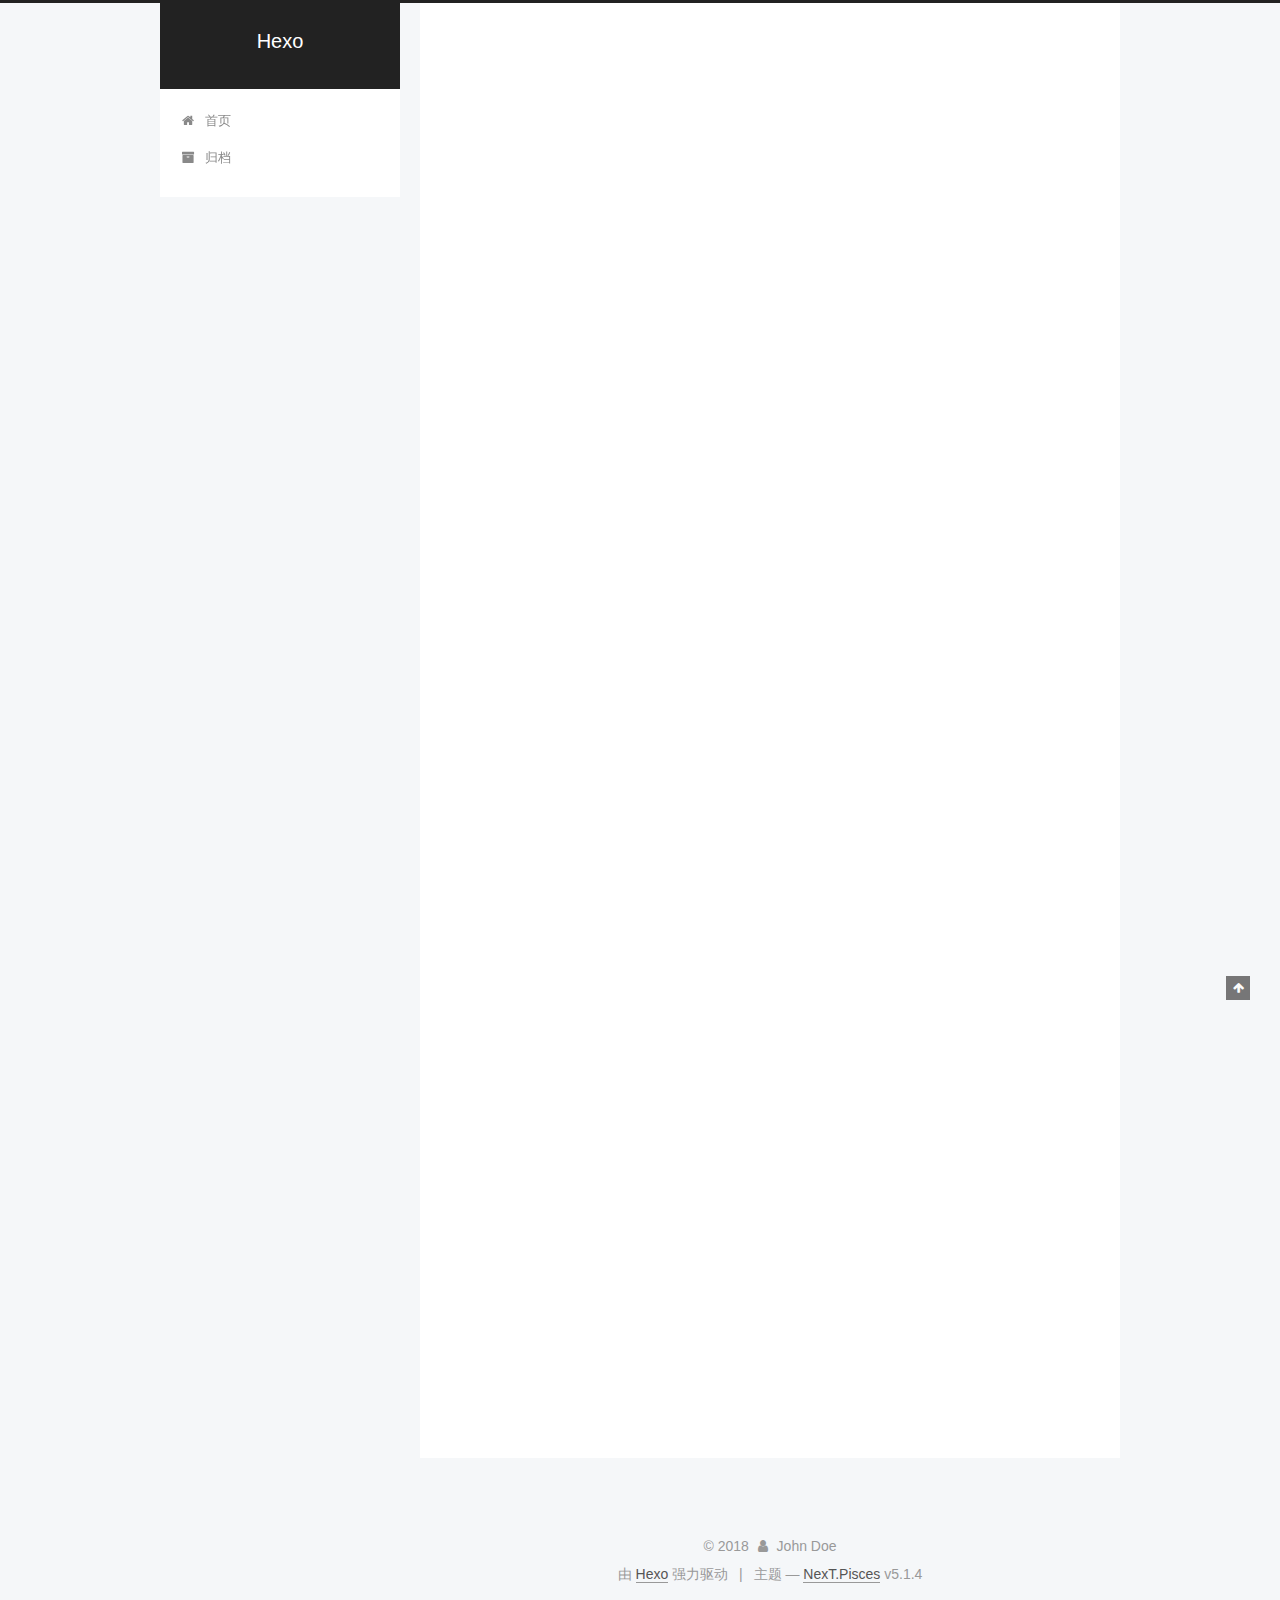
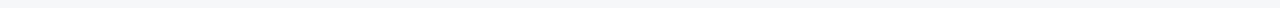
<file: 2018/09/02/freemarker/index.html>
<!DOCTYPE html>



  


<html class="theme-next pisces use-motion" lang="zh-Hans">
<head>
  <meta charset="UTF-8"/>
<meta http-equiv="X-UA-Compatible" content="IE=edge" />
<meta name="viewport" content="width=device-width, initial-scale=1, maximum-scale=1"/>
<meta name="theme-color" content="#222">









<meta http-equiv="Cache-Control" content="no-transform" />
<meta http-equiv="Cache-Control" content="no-siteapp" />
















  
  
  <link href="/lib/fancybox/source/jquery.fancybox.css?v=2.1.5" rel="stylesheet" type="text/css" />







<link href="/lib/font-awesome/css/font-awesome.min.css?v=4.6.2" rel="stylesheet" type="text/css" />

<link href="/css/main.css?v=5.1.4" rel="stylesheet" type="text/css" />


  <link rel="apple-touch-icon" sizes="180x180" href="/images/apple-touch-icon-next.png?v=5.1.4">


  <link rel="icon" type="image/png" sizes="32x32" href="/images/favicon-32x32-next.png?v=5.1.4">


  <link rel="icon" type="image/png" sizes="16x16" href="/images/favicon-16x16-next.png?v=5.1.4">


  <link rel="mask-icon" href="/images/logo.svg?v=5.1.4" color="#222">





  <meta name="keywords" content="Hexo, NexT" />










<meta name="description" content="简介这是一个与语言富士山下钟无艳，耿耿于怀罗生门">
<meta property="og:type" content="article">
<meta property="og:title" content="freemarker">
<meta property="og:url" content="http://yoursite.com/2018/09/02/freemarker/index.html">
<meta property="og:site_name" content="Hexo">
<meta property="og:description" content="简介这是一个与语言富士山下钟无艳，耿耿于怀罗生门">
<meta property="og:locale" content="zh-Hans">
<meta property="og:image" content="http://yoursite.com/images/timg.jpg">
<meta property="og:updated_time" content="2018-09-02T10:08:37.235Z">
<meta name="twitter:card" content="summary">
<meta name="twitter:title" content="freemarker">
<meta name="twitter:description" content="简介这是一个与语言富士山下钟无艳，耿耿于怀罗生门">
<meta name="twitter:image" content="http://yoursite.com/images/timg.jpg">



<script type="text/javascript" id="hexo.configurations">
  var NexT = window.NexT || {};
  var CONFIG = {
    root: '/',
    scheme: 'Pisces',
    version: '5.1.4',
    sidebar: {"position":"left","display":"post","offset":12,"b2t":false,"scrollpercent":false,"onmobile":false},
    fancybox: true,
    tabs: true,
    motion: {"enable":true,"async":false,"transition":{"post_block":"fadeIn","post_header":"slideDownIn","post_body":"slideDownIn","coll_header":"slideLeftIn","sidebar":"slideUpIn"}},
    duoshuo: {
      userId: '0',
      author: '博主'
    },
    algolia: {
      applicationID: '',
      apiKey: '',
      indexName: '',
      hits: {"per_page":10},
      labels: {"input_placeholder":"Search for Posts","hits_empty":"We didn't find any results for the search: ${query}","hits_stats":"${hits} results found in ${time} ms"}
    }
  };
</script>



  <link rel="canonical" href="http://yoursite.com/2018/09/02/freemarker/"/>





  <title>freemarker | Hexo</title>
  








</head>

<body itemscope itemtype="http://schema.org/WebPage" lang="zh-Hans">

  
  
    
  

  <div class="container sidebar-position-left page-post-detail">
    <div class="headband"></div>

    <header id="header" class="header" itemscope itemtype="http://schema.org/WPHeader">
      <div class="header-inner"><div class="site-brand-wrapper">
  <div class="site-meta ">
    

    <div class="custom-logo-site-title">
      <a href="/"  class="brand" rel="start">
        <span class="logo-line-before"><i></i></span>
        <span class="site-title">Hexo</span>
        <span class="logo-line-after"><i></i></span>
      </a>
    </div>
      
        <p class="site-subtitle"></p>
      
  </div>

  <div class="site-nav-toggle">
    <button>
      <span class="btn-bar"></span>
      <span class="btn-bar"></span>
      <span class="btn-bar"></span>
    </button>
  </div>
</div>

<nav class="site-nav">
  

  
    <ul id="menu" class="menu">
      
        
        <li class="menu-item menu-item-home">
          <a href="/" rel="section">
            
              <i class="menu-item-icon fa fa-fw fa-home"></i> <br />
            
            首页
          </a>
        </li>
      
        
        <li class="menu-item menu-item-archives">
          <a href="/archives/" rel="section">
            
              <i class="menu-item-icon fa fa-fw fa-archive"></i> <br />
            
            归档
          </a>
        </li>
      

      
    </ul>
  

  
</nav>



 </div>
    </header>

    <main id="main" class="main">
      <div class="main-inner">
        <div class="content-wrap">
          <div id="content" class="content">
            

  <div id="posts" class="posts-expand">
    

  

  
  
  

  <article class="post post-type-normal" itemscope itemtype="http://schema.org/Article">
  
  
  
  <div class="post-block">
    <link itemprop="mainEntityOfPage" href="http://yoursite.com/2018/09/02/freemarker/">

    <span hidden itemprop="author" itemscope itemtype="http://schema.org/Person">
      <meta itemprop="name" content="John Doe">
      <meta itemprop="description" content="">
      <meta itemprop="image" content="/images/timg.jpg">
    </span>

    <span hidden itemprop="publisher" itemscope itemtype="http://schema.org/Organization">
      <meta itemprop="name" content="Hexo">
    </span>

    
      <header class="post-header">

        
        
          <h1 class="post-title" itemprop="name headline">freemarker</h1>
        

        <div class="post-meta">
          <span class="post-time">
            
              <span class="post-meta-item-icon">
                <i class="fa fa-calendar-o"></i>
              </span>
              
                <span class="post-meta-item-text">发表于</span>
              
              <time title="创建于" itemprop="dateCreated datePublished" datetime="2018-09-02T18:05:08+08:00">
                2018-09-02
              </time>
            

            

            
          </span>

          

          
            
          

          
          

          

          

          

        </div>
      </header>
    

    
    
    
    <div class="post-body" itemprop="articleBody">

      
      

      
        <h3 id="简介"><a href="#简介" class="headerlink" title="简介"></a>简介</h3><p>这是一个与语言<br><img src="/images/timg.jpg" alt="image"><br><strong>富士山下钟无艳，耿耿于怀罗生门</strong><br><a id="more"></a><br>脚本语言</p>

      
    </div>
    
    
    

    

    

    

    <footer class="post-footer">
      

      
      
      

      
        <div class="post-nav">
          <div class="post-nav-next post-nav-item">
            
              <a href="/2018/09/02/wangzhiqiang/" rel="next" title="wangzhiqiang">
                <i class="fa fa-chevron-left"></i> wangzhiqiang
              </a>
            
          </div>

          <span class="post-nav-divider"></span>

          <div class="post-nav-prev post-nav-item">
            
          </div>
        </div>
      

      
      
    </footer>
  </div>
  
  
  
  </article>



    <div class="post-spread">
      
    </div>
  </div>


          </div>
          


          

  



        </div>
        
          
  
  <div class="sidebar-toggle">
    <div class="sidebar-toggle-line-wrap">
      <span class="sidebar-toggle-line sidebar-toggle-line-first"></span>
      <span class="sidebar-toggle-line sidebar-toggle-line-middle"></span>
      <span class="sidebar-toggle-line sidebar-toggle-line-last"></span>
    </div>
  </div>

  <aside id="sidebar" class="sidebar">
    
    <div class="sidebar-inner">

      

      
        <ul class="sidebar-nav motion-element">
          <li class="sidebar-nav-toc sidebar-nav-active" data-target="post-toc-wrap">
            文章目录
          </li>
          <li class="sidebar-nav-overview" data-target="site-overview-wrap">
            站点概览
          </li>
        </ul>
      

      <section class="site-overview-wrap sidebar-panel">
        <div class="site-overview">
          <div class="site-author motion-element" itemprop="author" itemscope itemtype="http://schema.org/Person">
            
              <img class="site-author-image" itemprop="image"
                src="/images/timg.jpg"
                alt="John Doe" />
            
              <p class="site-author-name" itemprop="name">John Doe</p>
              <p class="site-description motion-element" itemprop="description"></p>
          </div>

          <nav class="site-state motion-element">

            
              <div class="site-state-item site-state-posts">
              
                <a href="/archives/">
              
                  <span class="site-state-item-count">3</span>
                  <span class="site-state-item-name">日志</span>
                </a>
              </div>
            

            

            

          </nav>

          

          

          
          

          
          

          

        </div>
      </section>

      
      <!--noindex-->
        <section class="post-toc-wrap motion-element sidebar-panel sidebar-panel-active">
          <div class="post-toc">

            
              
            

            
              <div class="post-toc-content"><ol class="nav"><li class="nav-item nav-level-3"><a class="nav-link" href="#简介"><span class="nav-number">1.</span> <span class="nav-text">简介</span></a></li></ol></div>
            

          </div>
        </section>
      <!--/noindex-->
      

      

    </div>
  </aside>


        
      </div>
    </main>

    <footer id="footer" class="footer">
      <div class="footer-inner">
        <div class="copyright">&copy; <span itemprop="copyrightYear">2018</span>
  <span class="with-love">
    <i class="fa fa-user"></i>
  </span>
  <span class="author" itemprop="copyrightHolder">John Doe</span>

  
</div>


  <div class="powered-by">由 <a class="theme-link" target="_blank" href="https://hexo.io">Hexo</a> 强力驱动</div>



  <span class="post-meta-divider">|</span>



  <div class="theme-info">主题 &mdash; <a class="theme-link" target="_blank" href="https://github.com/iissnan/hexo-theme-next">NexT.Pisces</a> v5.1.4</div>




        







        
      </div>
    </footer>

    
      <div class="back-to-top">
        <i class="fa fa-arrow-up"></i>
        
      </div>
    

    

  </div>

  

<script type="text/javascript">
  if (Object.prototype.toString.call(window.Promise) !== '[object Function]') {
    window.Promise = null;
  }
</script>









  












  
  
    <script type="text/javascript" src="/lib/jquery/index.js?v=2.1.3"></script>
  

  
  
    <script type="text/javascript" src="/lib/fastclick/lib/fastclick.min.js?v=1.0.6"></script>
  

  
  
    <script type="text/javascript" src="/lib/jquery_lazyload/jquery.lazyload.js?v=1.9.7"></script>
  

  
  
    <script type="text/javascript" src="/lib/velocity/velocity.min.js?v=1.2.1"></script>
  

  
  
    <script type="text/javascript" src="/lib/velocity/velocity.ui.min.js?v=1.2.1"></script>
  

  
  
    <script type="text/javascript" src="/lib/fancybox/source/jquery.fancybox.pack.js?v=2.1.5"></script>
  


  


  <script type="text/javascript" src="/js/src/utils.js?v=5.1.4"></script>

  <script type="text/javascript" src="/js/src/motion.js?v=5.1.4"></script>



  
  


  <script type="text/javascript" src="/js/src/affix.js?v=5.1.4"></script>

  <script type="text/javascript" src="/js/src/schemes/pisces.js?v=5.1.4"></script>



  
  <script type="text/javascript" src="/js/src/scrollspy.js?v=5.1.4"></script>
<script type="text/javascript" src="/js/src/post-details.js?v=5.1.4"></script>



  


  <script type="text/javascript" src="/js/src/bootstrap.js?v=5.1.4"></script>



  


  




	





  





  












  





  

  

  

  
  

  

  

  

</body>
</html>
</file>
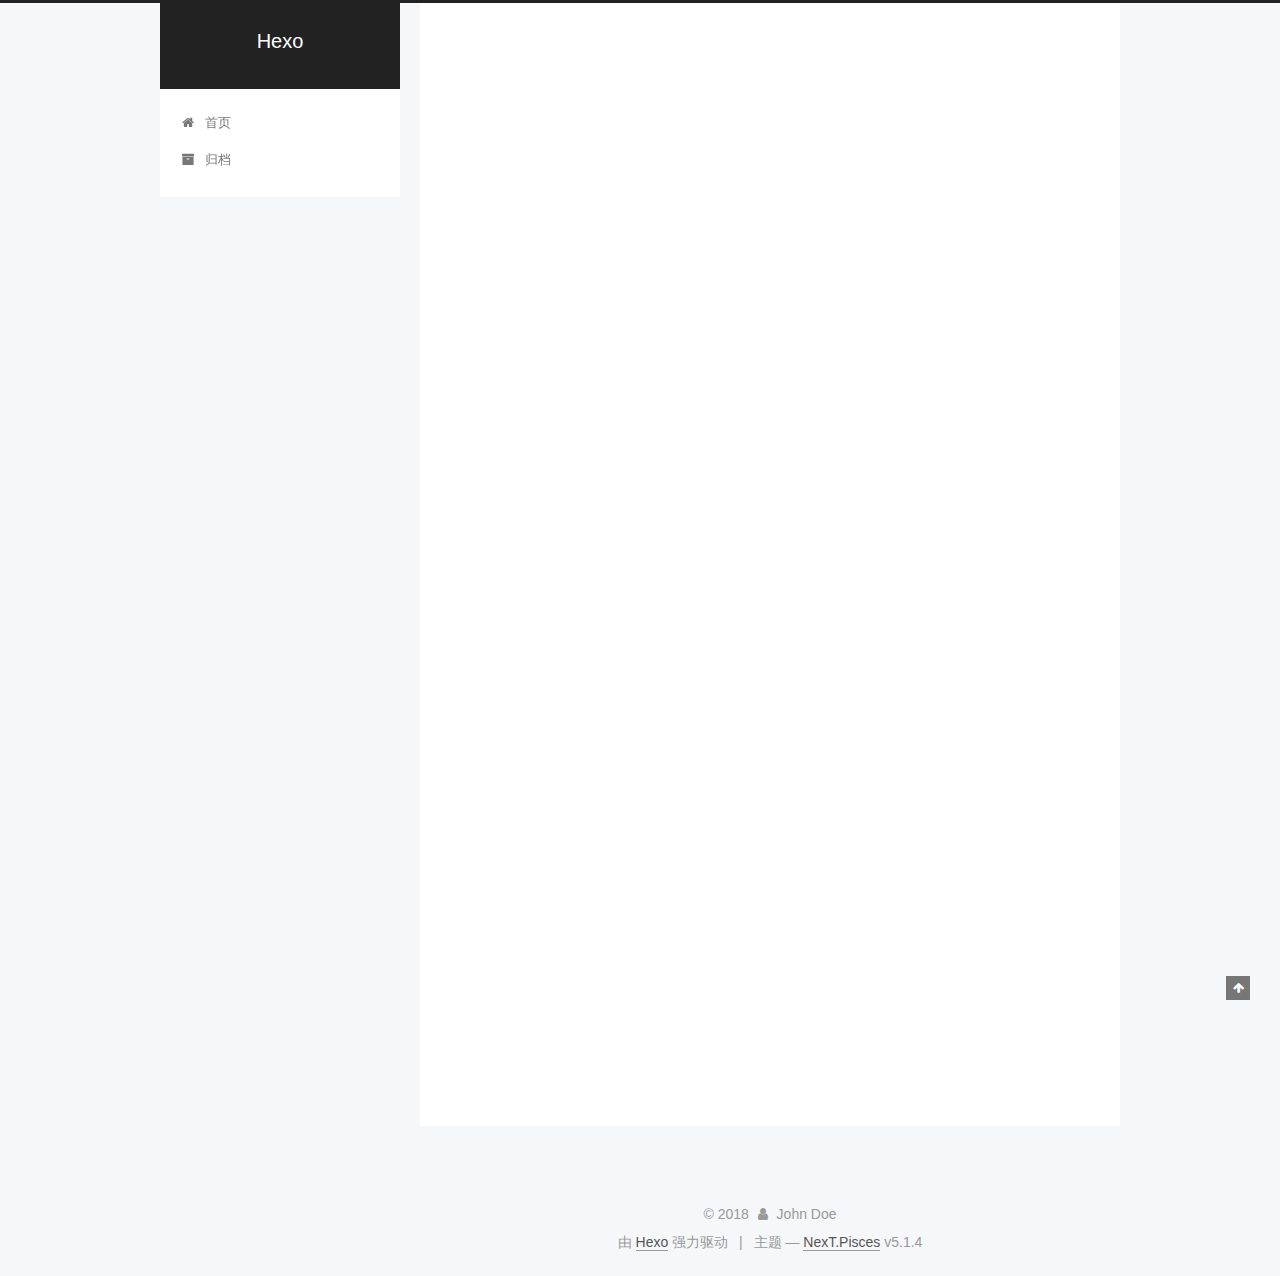
<file: 2018/09/02/hello-world/index.html>
<!DOCTYPE html>



  


<html class="theme-next pisces use-motion" lang="zh-Hans">
<head>
  <meta charset="UTF-8"/>
<meta http-equiv="X-UA-Compatible" content="IE=edge" />
<meta name="viewport" content="width=device-width, initial-scale=1, maximum-scale=1"/>
<meta name="theme-color" content="#222">









<meta http-equiv="Cache-Control" content="no-transform" />
<meta http-equiv="Cache-Control" content="no-siteapp" />
















  
  
  <link href="/lib/fancybox/source/jquery.fancybox.css?v=2.1.5" rel="stylesheet" type="text/css" />







<link href="/lib/font-awesome/css/font-awesome.min.css?v=4.6.2" rel="stylesheet" type="text/css" />

<link href="/css/main.css?v=5.1.4" rel="stylesheet" type="text/css" />


  <link rel="apple-touch-icon" sizes="180x180" href="/images/apple-touch-icon-next.png?v=5.1.4">


  <link rel="icon" type="image/png" sizes="32x32" href="/images/favicon-32x32-next.png?v=5.1.4">


  <link rel="icon" type="image/png" sizes="16x16" href="/images/favicon-16x16-next.png?v=5.1.4">


  <link rel="mask-icon" href="/images/logo.svg?v=5.1.4" color="#222">





  <meta name="keywords" content="Hexo, NexT" />










<meta name="description" content="Welcome to Hexo! This is your very first post. Check documentation for more info. If you get any problems when using Hexo, you can find the answer in troubleshooting or you can ask me on GitHub. Quick">
<meta property="og:type" content="article">
<meta property="og:title" content="Hello World">
<meta property="og:url" content="http://yoursite.com/2018/09/02/hello-world/index.html">
<meta property="og:site_name" content="Hexo">
<meta property="og:description" content="Welcome to Hexo! This is your very first post. Check documentation for more info. If you get any problems when using Hexo, you can find the answer in troubleshooting or you can ask me on GitHub. Quick">
<meta property="og:locale" content="zh-Hans">
<meta property="og:updated_time" content="2018-09-02T08:13:24.246Z">
<meta name="twitter:card" content="summary">
<meta name="twitter:title" content="Hello World">
<meta name="twitter:description" content="Welcome to Hexo! This is your very first post. Check documentation for more info. If you get any problems when using Hexo, you can find the answer in troubleshooting or you can ask me on GitHub. Quick">



<script type="text/javascript" id="hexo.configurations">
  var NexT = window.NexT || {};
  var CONFIG = {
    root: '/',
    scheme: 'Pisces',
    version: '5.1.4',
    sidebar: {"position":"left","display":"post","offset":12,"b2t":false,"scrollpercent":false,"onmobile":false},
    fancybox: true,
    tabs: true,
    motion: {"enable":true,"async":false,"transition":{"post_block":"fadeIn","post_header":"slideDownIn","post_body":"slideDownIn","coll_header":"slideLeftIn","sidebar":"slideUpIn"}},
    duoshuo: {
      userId: '0',
      author: '博主'
    },
    algolia: {
      applicationID: '',
      apiKey: '',
      indexName: '',
      hits: {"per_page":10},
      labels: {"input_placeholder":"Search for Posts","hits_empty":"We didn't find any results for the search: ${query}","hits_stats":"${hits} results found in ${time} ms"}
    }
  };
</script>



  <link rel="canonical" href="http://yoursite.com/2018/09/02/hello-world/"/>





  <title>Hello World | Hexo</title>
  








</head>

<body itemscope itemtype="http://schema.org/WebPage" lang="zh-Hans">

  
  
    
  

  <div class="container sidebar-position-left page-post-detail">
    <div class="headband"></div>

    <header id="header" class="header" itemscope itemtype="http://schema.org/WPHeader">
      <div class="header-inner"><div class="site-brand-wrapper">
  <div class="site-meta ">
    

    <div class="custom-logo-site-title">
      <a href="/"  class="brand" rel="start">
        <span class="logo-line-before"><i></i></span>
        <span class="site-title">Hexo</span>
        <span class="logo-line-after"><i></i></span>
      </a>
    </div>
      
        <p class="site-subtitle"></p>
      
  </div>

  <div class="site-nav-toggle">
    <button>
      <span class="btn-bar"></span>
      <span class="btn-bar"></span>
      <span class="btn-bar"></span>
    </button>
  </div>
</div>

<nav class="site-nav">
  

  
    <ul id="menu" class="menu">
      
        
        <li class="menu-item menu-item-home">
          <a href="/" rel="section">
            
              <i class="menu-item-icon fa fa-fw fa-home"></i> <br />
            
            首页
          </a>
        </li>
      
        
        <li class="menu-item menu-item-archives">
          <a href="/archives/" rel="section">
            
              <i class="menu-item-icon fa fa-fw fa-archive"></i> <br />
            
            归档
          </a>
        </li>
      

      
    </ul>
  

  
</nav>



 </div>
    </header>

    <main id="main" class="main">
      <div class="main-inner">
        <div class="content-wrap">
          <div id="content" class="content">
            

  <div id="posts" class="posts-expand">
    

  

  
  
  

  <article class="post post-type-normal" itemscope itemtype="http://schema.org/Article">
  
  
  
  <div class="post-block">
    <link itemprop="mainEntityOfPage" href="http://yoursite.com/2018/09/02/hello-world/">

    <span hidden itemprop="author" itemscope itemtype="http://schema.org/Person">
      <meta itemprop="name" content="John Doe">
      <meta itemprop="description" content="">
      <meta itemprop="image" content="/images/timg.jpg">
    </span>

    <span hidden itemprop="publisher" itemscope itemtype="http://schema.org/Organization">
      <meta itemprop="name" content="Hexo">
    </span>

    
      <header class="post-header">

        
        
          <h1 class="post-title" itemprop="name headline">Hello World</h1>
        

        <div class="post-meta">
          <span class="post-time">
            
              <span class="post-meta-item-icon">
                <i class="fa fa-calendar-o"></i>
              </span>
              
                <span class="post-meta-item-text">发表于</span>
              
              <time title="创建于" itemprop="dateCreated datePublished" datetime="2018-09-02T16:13:24+08:00">
                2018-09-02
              </time>
            

            

            
          </span>

          

          
            
          

          
          

          

          

          

        </div>
      </header>
    

    
    
    
    <div class="post-body" itemprop="articleBody">

      
      

      
        <p>Welcome to <a href="https://hexo.io/" target="_blank" rel="noopener">Hexo</a>! This is your very first post. Check <a href="https://hexo.io/docs/" target="_blank" rel="noopener">documentation</a> for more info. If you get any problems when using Hexo, you can find the answer in <a href="https://hexo.io/docs/troubleshooting.html" target="_blank" rel="noopener">troubleshooting</a> or you can ask me on <a href="https://github.com/hexojs/hexo/issues" target="_blank" rel="noopener">GitHub</a>.</p>
<h2 id="Quick-Start"><a href="#Quick-Start" class="headerlink" title="Quick Start"></a>Quick Start</h2><h3 id="Create-a-new-post"><a href="#Create-a-new-post" class="headerlink" title="Create a new post"></a>Create a new post</h3><figure class="highlight bash"><table><tr><td class="gutter"><pre><span class="line">1</span><br></pre></td><td class="code"><pre><span class="line">$ hexo new <span class="string">"My New Post"</span></span><br></pre></td></tr></table></figure>
<p>More info: <a href="https://hexo.io/docs/writing.html" target="_blank" rel="noopener">Writing</a></p>
<h3 id="Run-server"><a href="#Run-server" class="headerlink" title="Run server"></a>Run server</h3><figure class="highlight bash"><table><tr><td class="gutter"><pre><span class="line">1</span><br></pre></td><td class="code"><pre><span class="line">$ hexo server</span><br></pre></td></tr></table></figure>
<p>More info: <a href="https://hexo.io/docs/server.html" target="_blank" rel="noopener">Server</a></p>
<h3 id="Generate-static-files"><a href="#Generate-static-files" class="headerlink" title="Generate static files"></a>Generate static files</h3><figure class="highlight bash"><table><tr><td class="gutter"><pre><span class="line">1</span><br></pre></td><td class="code"><pre><span class="line">$ hexo generate</span><br></pre></td></tr></table></figure>
<p>More info: <a href="https://hexo.io/docs/generating.html" target="_blank" rel="noopener">Generating</a></p>
<h3 id="Deploy-to-remote-sites"><a href="#Deploy-to-remote-sites" class="headerlink" title="Deploy to remote sites"></a>Deploy to remote sites</h3><figure class="highlight bash"><table><tr><td class="gutter"><pre><span class="line">1</span><br></pre></td><td class="code"><pre><span class="line">$ hexo deploy</span><br></pre></td></tr></table></figure>
<p>More info: <a href="https://hexo.io/docs/deployment.html" target="_blank" rel="noopener">Deployment</a></p>

      
    </div>
    
    
    

    

    

    

    <footer class="post-footer">
      

      
      
      

      
        <div class="post-nav">
          <div class="post-nav-next post-nav-item">
            
          </div>

          <span class="post-nav-divider"></span>

          <div class="post-nav-prev post-nav-item">
            
              <a href="/2018/09/02/wangzhiqiang/" rel="prev" title="wangzhiqiang">
                wangzhiqiang <i class="fa fa-chevron-right"></i>
              </a>
            
          </div>
        </div>
      

      
      
    </footer>
  </div>
  
  
  
  </article>



    <div class="post-spread">
      
    </div>
  </div>


          </div>
          


          

  



        </div>
        
          
  
  <div class="sidebar-toggle">
    <div class="sidebar-toggle-line-wrap">
      <span class="sidebar-toggle-line sidebar-toggle-line-first"></span>
      <span class="sidebar-toggle-line sidebar-toggle-line-middle"></span>
      <span class="sidebar-toggle-line sidebar-toggle-line-last"></span>
    </div>
  </div>

  <aside id="sidebar" class="sidebar">
    
    <div class="sidebar-inner">

      

      
        <ul class="sidebar-nav motion-element">
          <li class="sidebar-nav-toc sidebar-nav-active" data-target="post-toc-wrap">
            文章目录
          </li>
          <li class="sidebar-nav-overview" data-target="site-overview-wrap">
            站点概览
          </li>
        </ul>
      

      <section class="site-overview-wrap sidebar-panel">
        <div class="site-overview">
          <div class="site-author motion-element" itemprop="author" itemscope itemtype="http://schema.org/Person">
            
              <img class="site-author-image" itemprop="image"
                src="/images/timg.jpg"
                alt="John Doe" />
            
              <p class="site-author-name" itemprop="name">John Doe</p>
              <p class="site-description motion-element" itemprop="description"></p>
          </div>

          <nav class="site-state motion-element">

            
              <div class="site-state-item site-state-posts">
              
                <a href="/archives/">
              
                  <span class="site-state-item-count">3</span>
                  <span class="site-state-item-name">日志</span>
                </a>
              </div>
            

            

            

          </nav>

          

          

          
          

          
          

          

        </div>
      </section>

      
      <!--noindex-->
        <section class="post-toc-wrap motion-element sidebar-panel sidebar-panel-active">
          <div class="post-toc">

            
              
            

            
              <div class="post-toc-content"><ol class="nav"><li class="nav-item nav-level-2"><a class="nav-link" href="#Quick-Start"><span class="nav-number">1.</span> <span class="nav-text">Quick Start</span></a><ol class="nav-child"><li class="nav-item nav-level-3"><a class="nav-link" href="#Create-a-new-post"><span class="nav-number">1.1.</span> <span class="nav-text">Create a new post</span></a></li><li class="nav-item nav-level-3"><a class="nav-link" href="#Run-server"><span class="nav-number">1.2.</span> <span class="nav-text">Run server</span></a></li><li class="nav-item nav-level-3"><a class="nav-link" href="#Generate-static-files"><span class="nav-number">1.3.</span> <span class="nav-text">Generate static files</span></a></li><li class="nav-item nav-level-3"><a class="nav-link" href="#Deploy-to-remote-sites"><span class="nav-number">1.4.</span> <span class="nav-text">Deploy to remote sites</span></a></li></ol></li></ol></div>
            

          </div>
        </section>
      <!--/noindex-->
      

      

    </div>
  </aside>


        
      </div>
    </main>

    <footer id="footer" class="footer">
      <div class="footer-inner">
        <div class="copyright">&copy; <span itemprop="copyrightYear">2018</span>
  <span class="with-love">
    <i class="fa fa-user"></i>
  </span>
  <span class="author" itemprop="copyrightHolder">John Doe</span>

  
</div>


  <div class="powered-by">由 <a class="theme-link" target="_blank" href="https://hexo.io">Hexo</a> 强力驱动</div>



  <span class="post-meta-divider">|</span>



  <div class="theme-info">主题 &mdash; <a class="theme-link" target="_blank" href="https://github.com/iissnan/hexo-theme-next">NexT.Pisces</a> v5.1.4</div>




        







        
      </div>
    </footer>

    
      <div class="back-to-top">
        <i class="fa fa-arrow-up"></i>
        
      </div>
    

    

  </div>

  

<script type="text/javascript">
  if (Object.prototype.toString.call(window.Promise) !== '[object Function]') {
    window.Promise = null;
  }
</script>









  












  
  
    <script type="text/javascript" src="/lib/jquery/index.js?v=2.1.3"></script>
  

  
  
    <script type="text/javascript" src="/lib/fastclick/lib/fastclick.min.js?v=1.0.6"></script>
  

  
  
    <script type="text/javascript" src="/lib/jquery_lazyload/jquery.lazyload.js?v=1.9.7"></script>
  

  
  
    <script type="text/javascript" src="/lib/velocity/velocity.min.js?v=1.2.1"></script>
  

  
  
    <script type="text/javascript" src="/lib/velocity/velocity.ui.min.js?v=1.2.1"></script>
  

  
  
    <script type="text/javascript" src="/lib/fancybox/source/jquery.fancybox.pack.js?v=2.1.5"></script>
  


  


  <script type="text/javascript" src="/js/src/utils.js?v=5.1.4"></script>

  <script type="text/javascript" src="/js/src/motion.js?v=5.1.4"></script>



  
  


  <script type="text/javascript" src="/js/src/affix.js?v=5.1.4"></script>

  <script type="text/javascript" src="/js/src/schemes/pisces.js?v=5.1.4"></script>



  
  <script type="text/javascript" src="/js/src/scrollspy.js?v=5.1.4"></script>
<script type="text/javascript" src="/js/src/post-details.js?v=5.1.4"></script>



  


  <script type="text/javascript" src="/js/src/bootstrap.js?v=5.1.4"></script>



  


  




	





  





  












  





  

  

  

  
  

  

  

  

</body>
</html>
</file>
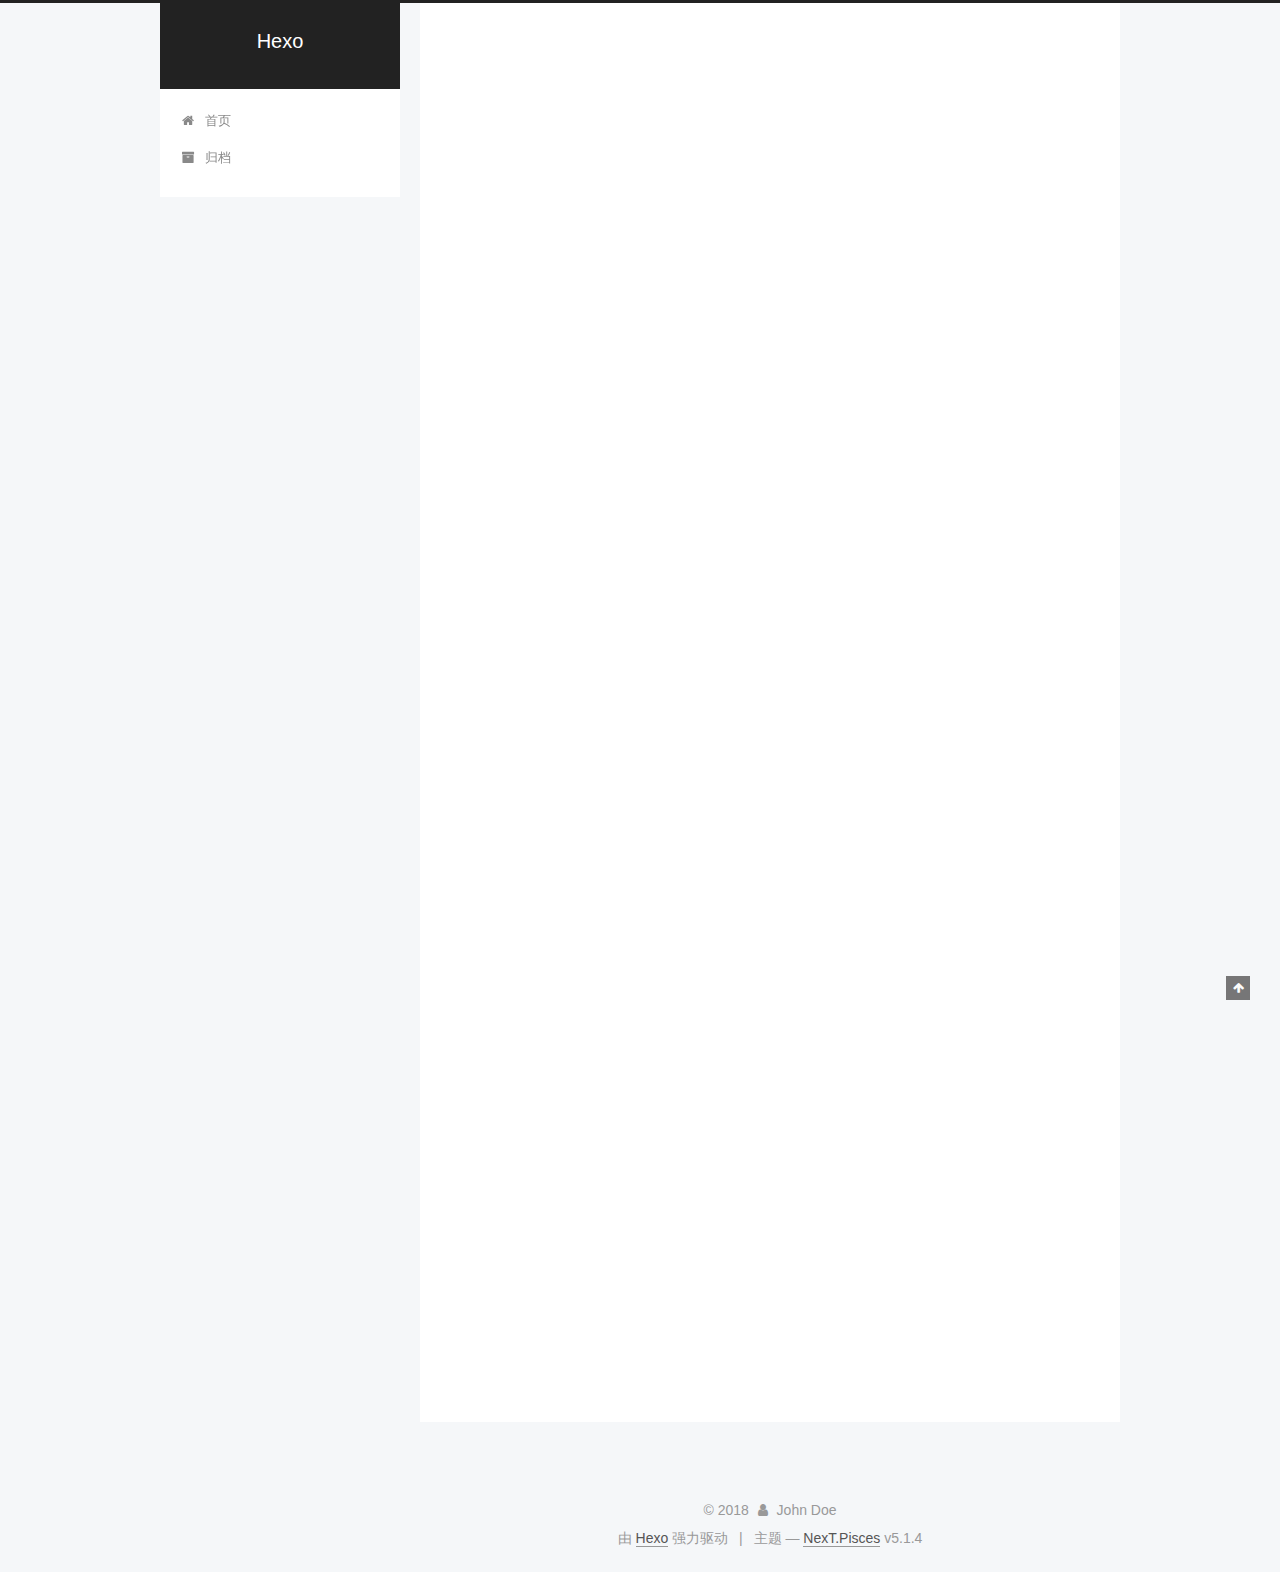
<file: 2018/09/02/helloword/index.html>
<!DOCTYPE html>



  


<html class="theme-next pisces use-motion" lang="zh-Hans">
<head>
  <meta charset="UTF-8"/>
<meta http-equiv="X-UA-Compatible" content="IE=edge" />
<meta name="viewport" content="width=device-width, initial-scale=1, maximum-scale=1"/>
<meta name="theme-color" content="#222">









<meta http-equiv="Cache-Control" content="no-transform" />
<meta http-equiv="Cache-Control" content="no-siteapp" />
















  
  
  <link href="/lib/fancybox/source/jquery.fancybox.css?v=2.1.5" rel="stylesheet" type="text/css" />







<link href="/lib/font-awesome/css/font-awesome.min.css?v=4.6.2" rel="stylesheet" type="text/css" />

<link href="/css/main.css?v=5.1.4" rel="stylesheet" type="text/css" />


  <link rel="apple-touch-icon" sizes="180x180" href="/images/apple-touch-icon-next.png?v=5.1.4">


  <link rel="icon" type="image/png" sizes="32x32" href="/images/favicon-32x32-next.png?v=5.1.4">


  <link rel="icon" type="image/png" sizes="16x16" href="/images/favicon-16x16-next.png?v=5.1.4">


  <link rel="mask-icon" href="/images/logo.svg?v=5.1.4" color="#222">





  <meta name="keywords" content="Hexo, NexT" />










<meta name="description" content="简介sds">
<meta property="og:type" content="article">
<meta property="og:title" content="helloword">
<meta property="og:url" content="http://yoursite.com/2018/09/02/helloword/index.html">
<meta property="og:site_name" content="Hexo">
<meta property="og:description" content="简介sds">
<meta property="og:locale" content="zh-Hans">
<meta property="og:image" content="http://yoursite.com/images/timg.jpg">
<meta property="og:updated_time" content="2018-09-02T10:01:54.274Z">
<meta name="twitter:card" content="summary">
<meta name="twitter:title" content="helloword">
<meta name="twitter:description" content="简介sds">
<meta name="twitter:image" content="http://yoursite.com/images/timg.jpg">



<script type="text/javascript" id="hexo.configurations">
  var NexT = window.NexT || {};
  var CONFIG = {
    root: '/',
    scheme: 'Pisces',
    version: '5.1.4',
    sidebar: {"position":"left","display":"post","offset":12,"b2t":false,"scrollpercent":false,"onmobile":false},
    fancybox: true,
    tabs: true,
    motion: {"enable":true,"async":false,"transition":{"post_block":"fadeIn","post_header":"slideDownIn","post_body":"slideDownIn","coll_header":"slideLeftIn","sidebar":"slideUpIn"}},
    duoshuo: {
      userId: '0',
      author: '博主'
    },
    algolia: {
      applicationID: '',
      apiKey: '',
      indexName: '',
      hits: {"per_page":10},
      labels: {"input_placeholder":"Search for Posts","hits_empty":"We didn't find any results for the search: ${query}","hits_stats":"${hits} results found in ${time} ms"}
    }
  };
</script>



  <link rel="canonical" href="http://yoursite.com/2018/09/02/helloword/"/>





  <title>helloword | Hexo</title>
  








</head>

<body itemscope itemtype="http://schema.org/WebPage" lang="zh-Hans">

  
  
    
  

  <div class="container sidebar-position-left page-post-detail">
    <div class="headband"></div>

    <header id="header" class="header" itemscope itemtype="http://schema.org/WPHeader">
      <div class="header-inner"><div class="site-brand-wrapper">
  <div class="site-meta ">
    

    <div class="custom-logo-site-title">
      <a href="/"  class="brand" rel="start">
        <span class="logo-line-before"><i></i></span>
        <span class="site-title">Hexo</span>
        <span class="logo-line-after"><i></i></span>
      </a>
    </div>
      
        <p class="site-subtitle"></p>
      
  </div>

  <div class="site-nav-toggle">
    <button>
      <span class="btn-bar"></span>
      <span class="btn-bar"></span>
      <span class="btn-bar"></span>
    </button>
  </div>
</div>

<nav class="site-nav">
  

  
    <ul id="menu" class="menu">
      
        
        <li class="menu-item menu-item-home">
          <a href="/" rel="section">
            
              <i class="menu-item-icon fa fa-fw fa-home"></i> <br />
            
            首页
          </a>
        </li>
      
        
        <li class="menu-item menu-item-archives">
          <a href="/archives/" rel="section">
            
              <i class="menu-item-icon fa fa-fw fa-archive"></i> <br />
            
            归档
          </a>
        </li>
      

      
    </ul>
  

  
</nav>



 </div>
    </header>

    <main id="main" class="main">
      <div class="main-inner">
        <div class="content-wrap">
          <div id="content" class="content">
            

  <div id="posts" class="posts-expand">
    

  

  
  
  

  <article class="post post-type-normal" itemscope itemtype="http://schema.org/Article">
  
  
  
  <div class="post-block">
    <link itemprop="mainEntityOfPage" href="http://yoursite.com/2018/09/02/helloword/">

    <span hidden itemprop="author" itemscope itemtype="http://schema.org/Person">
      <meta itemprop="name" content="John Doe">
      <meta itemprop="description" content="">
      <meta itemprop="image" content="/images/timg.jpg">
    </span>

    <span hidden itemprop="publisher" itemscope itemtype="http://schema.org/Organization">
      <meta itemprop="name" content="Hexo">
    </span>

    
      <header class="post-header">

        
        
          <h1 class="post-title" itemprop="name headline">helloword</h1>
        

        <div class="post-meta">
          <span class="post-time">
            
              <span class="post-meta-item-icon">
                <i class="fa fa-calendar-o"></i>
              </span>
              
                <span class="post-meta-item-text">发表于</span>
              
              <time title="创建于" itemprop="dateCreated datePublished" datetime="2018-09-02T17:25:30+08:00">
                2018-09-02
              </time>
            

            

            
          </span>

          

          
            
          

          
          

          

          

          

        </div>
      </header>
    

    
    
    
    <div class="post-body" itemprop="articleBody">

      
      

      
        <h3 id="简介"><a href="#简介" class="headerlink" title="简介"></a>简介</h3><p><img src="/images/timg.jpg" alt=""><br><strong>sds</strong></p>
<a id="more"></a>
<p>woshinibaba</p>

      
    </div>
    
    
    

    

    

    

    <footer class="post-footer">
      

      
      
      

      
        <div class="post-nav">
          <div class="post-nav-next post-nav-item">
            
              <a href="/2018/09/02/wangzhiqiang/" rel="next" title="wangzhiqiang">
                <i class="fa fa-chevron-left"></i> wangzhiqiang
              </a>
            
          </div>

          <span class="post-nav-divider"></span>

          <div class="post-nav-prev post-nav-item">
            
          </div>
        </div>
      

      
      
    </footer>
  </div>
  
  
  
  </article>



    <div class="post-spread">
      
    </div>
  </div>


          </div>
          


          

  



        </div>
        
          
  
  <div class="sidebar-toggle">
    <div class="sidebar-toggle-line-wrap">
      <span class="sidebar-toggle-line sidebar-toggle-line-first"></span>
      <span class="sidebar-toggle-line sidebar-toggle-line-middle"></span>
      <span class="sidebar-toggle-line sidebar-toggle-line-last"></span>
    </div>
  </div>

  <aside id="sidebar" class="sidebar">
    
    <div class="sidebar-inner">

      

      
        <ul class="sidebar-nav motion-element">
          <li class="sidebar-nav-toc sidebar-nav-active" data-target="post-toc-wrap">
            文章目录
          </li>
          <li class="sidebar-nav-overview" data-target="site-overview-wrap">
            站点概览
          </li>
        </ul>
      

      <section class="site-overview-wrap sidebar-panel">
        <div class="site-overview">
          <div class="site-author motion-element" itemprop="author" itemscope itemtype="http://schema.org/Person">
            
              <img class="site-author-image" itemprop="image"
                src="/images/timg.jpg"
                alt="John Doe" />
            
              <p class="site-author-name" itemprop="name">John Doe</p>
              <p class="site-description motion-element" itemprop="description"></p>
          </div>

          <nav class="site-state motion-element">

            
              <div class="site-state-item site-state-posts">
              
                <a href="/archives/">
              
                  <span class="site-state-item-count">3</span>
                  <span class="site-state-item-name">日志</span>
                </a>
              </div>
            

            

            

          </nav>

          

          

          
          

          
          

          

        </div>
      </section>

      
      <!--noindex-->
        <section class="post-toc-wrap motion-element sidebar-panel sidebar-panel-active">
          <div class="post-toc">

            
              
            

            
              <div class="post-toc-content"><ol class="nav"><li class="nav-item nav-level-3"><a class="nav-link" href="#简介"><span class="nav-number">1.</span> <span class="nav-text">简介</span></a></li></ol></div>
            

          </div>
        </section>
      <!--/noindex-->
      

      

    </div>
  </aside>


        
      </div>
    </main>

    <footer id="footer" class="footer">
      <div class="footer-inner">
        <div class="copyright">&copy; <span itemprop="copyrightYear">2018</span>
  <span class="with-love">
    <i class="fa fa-user"></i>
  </span>
  <span class="author" itemprop="copyrightHolder">John Doe</span>

  
</div>


  <div class="powered-by">由 <a class="theme-link" target="_blank" href="https://hexo.io">Hexo</a> 强力驱动</div>



  <span class="post-meta-divider">|</span>



  <div class="theme-info">主题 &mdash; <a class="theme-link" target="_blank" href="https://github.com/iissnan/hexo-theme-next">NexT.Pisces</a> v5.1.4</div>




        







        
      </div>
    </footer>

    
      <div class="back-to-top">
        <i class="fa fa-arrow-up"></i>
        
      </div>
    

    

  </div>

  

<script type="text/javascript">
  if (Object.prototype.toString.call(window.Promise) !== '[object Function]') {
    window.Promise = null;
  }
</script>









  












  
  
    <script type="text/javascript" src="/lib/jquery/index.js?v=2.1.3"></script>
  

  
  
    <script type="text/javascript" src="/lib/fastclick/lib/fastclick.min.js?v=1.0.6"></script>
  

  
  
    <script type="text/javascript" src="/lib/jquery_lazyload/jquery.lazyload.js?v=1.9.7"></script>
  

  
  
    <script type="text/javascript" src="/lib/velocity/velocity.min.js?v=1.2.1"></script>
  

  
  
    <script type="text/javascript" src="/lib/velocity/velocity.ui.min.js?v=1.2.1"></script>
  

  
  
    <script type="text/javascript" src="/lib/fancybox/source/jquery.fancybox.pack.js?v=2.1.5"></script>
  


  


  <script type="text/javascript" src="/js/src/utils.js?v=5.1.4"></script>

  <script type="text/javascript" src="/js/src/motion.js?v=5.1.4"></script>



  
  


  <script type="text/javascript" src="/js/src/affix.js?v=5.1.4"></script>

  <script type="text/javascript" src="/js/src/schemes/pisces.js?v=5.1.4"></script>



  
  <script type="text/javascript" src="/js/src/scrollspy.js?v=5.1.4"></script>
<script type="text/javascript" src="/js/src/post-details.js?v=5.1.4"></script>



  


  <script type="text/javascript" src="/js/src/bootstrap.js?v=5.1.4"></script>



  


  




	





  





  












  





  

  

  

  
  

  

  

  

</body>
</html>
</file>
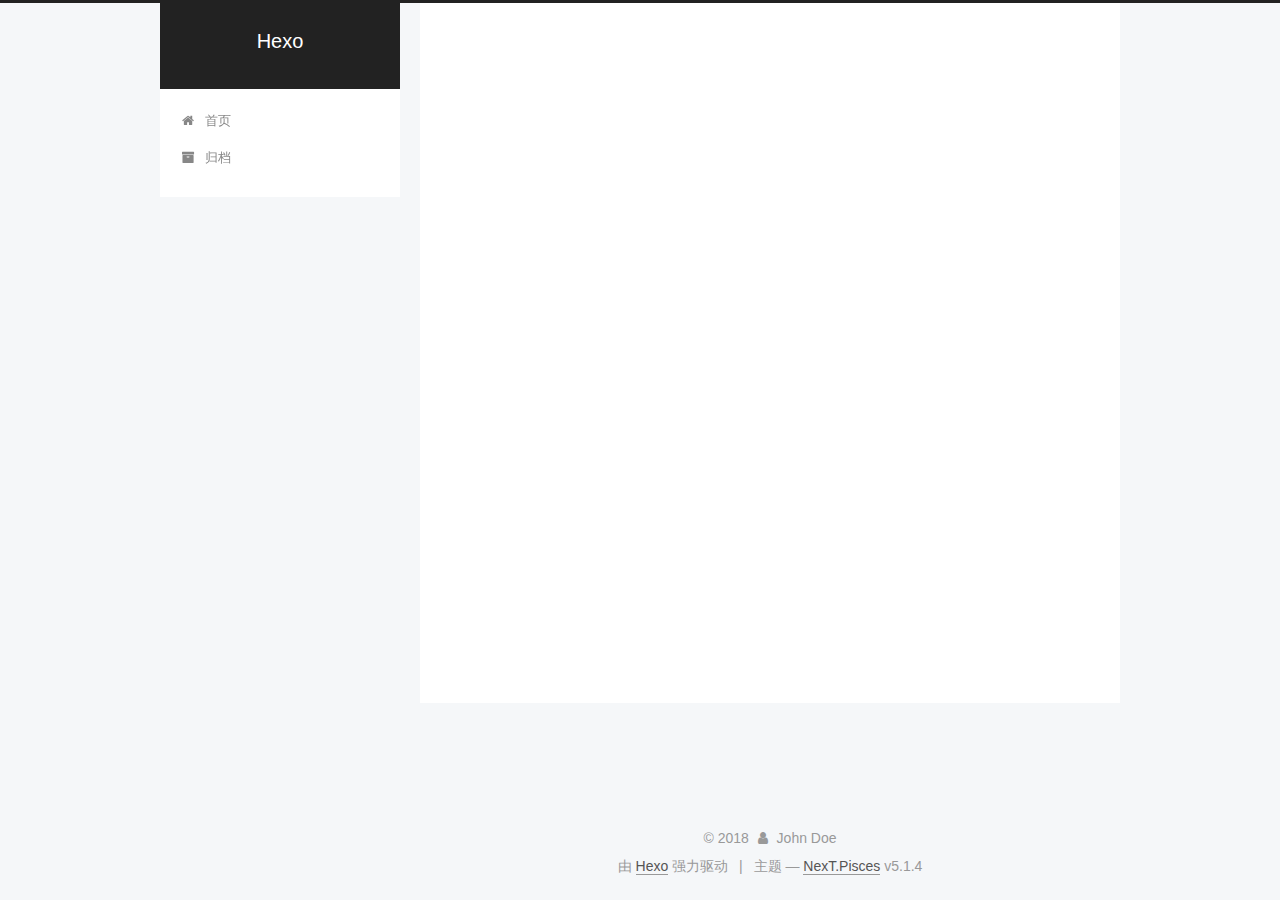
<file: 2018/09/02/wangzhiqiang/index.html>
<!DOCTYPE html>



  


<html class="theme-next pisces use-motion" lang="zh-Hans">
<head>
  <meta charset="UTF-8"/>
<meta http-equiv="X-UA-Compatible" content="IE=edge" />
<meta name="viewport" content="width=device-width, initial-scale=1, maximum-scale=1"/>
<meta name="theme-color" content="#222">









<meta http-equiv="Cache-Control" content="no-transform" />
<meta http-equiv="Cache-Control" content="no-siteapp" />
















  
  
  <link href="/lib/fancybox/source/jquery.fancybox.css?v=2.1.5" rel="stylesheet" type="text/css" />







<link href="/lib/font-awesome/css/font-awesome.min.css?v=4.6.2" rel="stylesheet" type="text/css" />

<link href="/css/main.css?v=5.1.4" rel="stylesheet" type="text/css" />


  <link rel="apple-touch-icon" sizes="180x180" href="/images/apple-touch-icon-next.png?v=5.1.4">


  <link rel="icon" type="image/png" sizes="32x32" href="/images/favicon-32x32-next.png?v=5.1.4">


  <link rel="icon" type="image/png" sizes="16x16" href="/images/favicon-16x16-next.png?v=5.1.4">


  <link rel="mask-icon" href="/images/logo.svg?v=5.1.4" color="#222">





  <meta name="keywords" content="Hexo, NexT" />










<meta property="og:type" content="article">
<meta property="og:title" content="wangzhiqiang">
<meta property="og:url" content="http://yoursite.com/2018/09/02/wangzhiqiang/index.html">
<meta property="og:site_name" content="Hexo">
<meta property="og:locale" content="zh-Hans">
<meta property="og:updated_time" content="2018-09-02T08:40:25.252Z">
<meta name="twitter:card" content="summary">
<meta name="twitter:title" content="wangzhiqiang">



<script type="text/javascript" id="hexo.configurations">
  var NexT = window.NexT || {};
  var CONFIG = {
    root: '/',
    scheme: 'Pisces',
    version: '5.1.4',
    sidebar: {"position":"left","display":"post","offset":12,"b2t":false,"scrollpercent":false,"onmobile":false},
    fancybox: true,
    tabs: true,
    motion: {"enable":true,"async":false,"transition":{"post_block":"fadeIn","post_header":"slideDownIn","post_body":"slideDownIn","coll_header":"slideLeftIn","sidebar":"slideUpIn"}},
    duoshuo: {
      userId: '0',
      author: '博主'
    },
    algolia: {
      applicationID: '',
      apiKey: '',
      indexName: '',
      hits: {"per_page":10},
      labels: {"input_placeholder":"Search for Posts","hits_empty":"We didn't find any results for the search: ${query}","hits_stats":"${hits} results found in ${time} ms"}
    }
  };
</script>



  <link rel="canonical" href="http://yoursite.com/2018/09/02/wangzhiqiang/"/>





  <title>wangzhiqiang | Hexo</title>
  








</head>

<body itemscope itemtype="http://schema.org/WebPage" lang="zh-Hans">

  
  
    
  

  <div class="container sidebar-position-left page-post-detail">
    <div class="headband"></div>

    <header id="header" class="header" itemscope itemtype="http://schema.org/WPHeader">
      <div class="header-inner"><div class="site-brand-wrapper">
  <div class="site-meta ">
    

    <div class="custom-logo-site-title">
      <a href="/"  class="brand" rel="start">
        <span class="logo-line-before"><i></i></span>
        <span class="site-title">Hexo</span>
        <span class="logo-line-after"><i></i></span>
      </a>
    </div>
      
        <p class="site-subtitle"></p>
      
  </div>

  <div class="site-nav-toggle">
    <button>
      <span class="btn-bar"></span>
      <span class="btn-bar"></span>
      <span class="btn-bar"></span>
    </button>
  </div>
</div>

<nav class="site-nav">
  

  
    <ul id="menu" class="menu">
      
        
        <li class="menu-item menu-item-home">
          <a href="/" rel="section">
            
              <i class="menu-item-icon fa fa-fw fa-home"></i> <br />
            
            首页
          </a>
        </li>
      
        
        <li class="menu-item menu-item-archives">
          <a href="/archives/" rel="section">
            
              <i class="menu-item-icon fa fa-fw fa-archive"></i> <br />
            
            归档
          </a>
        </li>
      

      
    </ul>
  

  
</nav>



 </div>
    </header>

    <main id="main" class="main">
      <div class="main-inner">
        <div class="content-wrap">
          <div id="content" class="content">
            

  <div id="posts" class="posts-expand">
    

  

  
  
  

  <article class="post post-type-normal" itemscope itemtype="http://schema.org/Article">
  
  
  
  <div class="post-block">
    <link itemprop="mainEntityOfPage" href="http://yoursite.com/2018/09/02/wangzhiqiang/">

    <span hidden itemprop="author" itemscope itemtype="http://schema.org/Person">
      <meta itemprop="name" content="John Doe">
      <meta itemprop="description" content="">
      <meta itemprop="image" content="/images/timg.jpg">
    </span>

    <span hidden itemprop="publisher" itemscope itemtype="http://schema.org/Organization">
      <meta itemprop="name" content="Hexo">
    </span>

    
      <header class="post-header">

        
        
          <h1 class="post-title" itemprop="name headline">wangzhiqiang</h1>
        

        <div class="post-meta">
          <span class="post-time">
            
              <span class="post-meta-item-icon">
                <i class="fa fa-calendar-o"></i>
              </span>
              
                <span class="post-meta-item-text">发表于</span>
              
              <time title="创建于" itemprop="dateCreated datePublished" datetime="2018-09-02T16:40:25+08:00">
                2018-09-02
              </time>
            

            

            
          </span>

          

          
            
          

          
          

          

          

          

        </div>
      </header>
    

    
    
    
    <div class="post-body" itemprop="articleBody">

      
      

      
        
      
    </div>
    
    
    

    

    

    

    <footer class="post-footer">
      

      
      
      

      
        <div class="post-nav">
          <div class="post-nav-next post-nav-item">
            
              <a href="/2018/09/02/hello-world/" rel="next" title="Hello World">
                <i class="fa fa-chevron-left"></i> Hello World
              </a>
            
          </div>

          <span class="post-nav-divider"></span>

          <div class="post-nav-prev post-nav-item">
            
              <a href="/2018/09/02/freemarker/" rel="prev" title="freemarker">
                freemarker <i class="fa fa-chevron-right"></i>
              </a>
            
          </div>
        </div>
      

      
      
    </footer>
  </div>
  
  
  
  </article>



    <div class="post-spread">
      
    </div>
  </div>


          </div>
          


          

  



        </div>
        
          
  
  <div class="sidebar-toggle">
    <div class="sidebar-toggle-line-wrap">
      <span class="sidebar-toggle-line sidebar-toggle-line-first"></span>
      <span class="sidebar-toggle-line sidebar-toggle-line-middle"></span>
      <span class="sidebar-toggle-line sidebar-toggle-line-last"></span>
    </div>
  </div>

  <aside id="sidebar" class="sidebar">
    
    <div class="sidebar-inner">

      

      

      <section class="site-overview-wrap sidebar-panel sidebar-panel-active">
        <div class="site-overview">
          <div class="site-author motion-element" itemprop="author" itemscope itemtype="http://schema.org/Person">
            
              <img class="site-author-image" itemprop="image"
                src="/images/timg.jpg"
                alt="John Doe" />
            
              <p class="site-author-name" itemprop="name">John Doe</p>
              <p class="site-description motion-element" itemprop="description"></p>
          </div>

          <nav class="site-state motion-element">

            
              <div class="site-state-item site-state-posts">
              
                <a href="/archives/">
              
                  <span class="site-state-item-count">3</span>
                  <span class="site-state-item-name">日志</span>
                </a>
              </div>
            

            

            

          </nav>

          

          

          
          

          
          

          

        </div>
      </section>

      

      

    </div>
  </aside>


        
      </div>
    </main>

    <footer id="footer" class="footer">
      <div class="footer-inner">
        <div class="copyright">&copy; <span itemprop="copyrightYear">2018</span>
  <span class="with-love">
    <i class="fa fa-user"></i>
  </span>
  <span class="author" itemprop="copyrightHolder">John Doe</span>

  
</div>


  <div class="powered-by">由 <a class="theme-link" target="_blank" href="https://hexo.io">Hexo</a> 强力驱动</div>



  <span class="post-meta-divider">|</span>



  <div class="theme-info">主题 &mdash; <a class="theme-link" target="_blank" href="https://github.com/iissnan/hexo-theme-next">NexT.Pisces</a> v5.1.4</div>




        







        
      </div>
    </footer>

    
      <div class="back-to-top">
        <i class="fa fa-arrow-up"></i>
        
      </div>
    

    

  </div>

  

<script type="text/javascript">
  if (Object.prototype.toString.call(window.Promise) !== '[object Function]') {
    window.Promise = null;
  }
</script>









  












  
  
    <script type="text/javascript" src="/lib/jquery/index.js?v=2.1.3"></script>
  

  
  
    <script type="text/javascript" src="/lib/fastclick/lib/fastclick.min.js?v=1.0.6"></script>
  

  
  
    <script type="text/javascript" src="/lib/jquery_lazyload/jquery.lazyload.js?v=1.9.7"></script>
  

  
  
    <script type="text/javascript" src="/lib/velocity/velocity.min.js?v=1.2.1"></script>
  

  
  
    <script type="text/javascript" src="/lib/velocity/velocity.ui.min.js?v=1.2.1"></script>
  

  
  
    <script type="text/javascript" src="/lib/fancybox/source/jquery.fancybox.pack.js?v=2.1.5"></script>
  


  


  <script type="text/javascript" src="/js/src/utils.js?v=5.1.4"></script>

  <script type="text/javascript" src="/js/src/motion.js?v=5.1.4"></script>



  
  


  <script type="text/javascript" src="/js/src/affix.js?v=5.1.4"></script>

  <script type="text/javascript" src="/js/src/schemes/pisces.js?v=5.1.4"></script>



  
  <script type="text/javascript" src="/js/src/scrollspy.js?v=5.1.4"></script>
<script type="text/javascript" src="/js/src/post-details.js?v=5.1.4"></script>



  


  <script type="text/javascript" src="/js/src/bootstrap.js?v=5.1.4"></script>



  


  




	





  





  












  





  

  

  

  
  

  

  

  

</body>
</html>
</file>
<file: css/main.css>
/* normalize.css v3.0.2 | MIT License | git.io/normalize */
html {
  font-family: sans-serif; /* 1 */
  -ms-text-size-adjust: 100%; /* 2 */
  -webkit-text-size-adjust: 100%; /* 2 */
}
body {
  margin: 0;
}
article,
aside,
details,
figcaption,
figure,
footer,
header,
hgroup,
main,
menu,
nav,
section,
summary {
  display: block;
}
audio,
canvas,
progress,
video {
  display: inline-block; /* 1 */
  vertical-align: baseline; /* 2 */
}
audio:not([controls]) {
  display: none;
  height: 0;
}
[hidden],
template {
  display: none;
}
a {
  background-color: transparent;
}
a:active,
a:hover {
  outline: 0;
}
abbr[title] {
  border-bottom: 1px dotted;
}
b,
strong {
  font-weight: bold;
}
dfn {
  font-style: italic;
}
h1 {
  font-size: 2em;
  margin: 0.67em 0;
}
mark {
  background: #ff0;
  color: #000;
}
small {
  font-size: 80%;
}
sub,
sup {
  font-size: 75%;
  line-height: 0;
  position: relative;
  vertical-align: baseline;
}
sup {
  top: -0.5em;
}
sub {
  bottom: -0.25em;
}
img {
  border: 0;
}
svg:not(:root) {
  overflow: hidden;
}
figure {
  margin: 1em 40px;
}
hr {
  -moz-box-sizing: content-box;
  box-sizing: content-box;
  height: 0;
}
pre {
  overflow: auto;
}
code,
kbd,
pre,
samp {
  font-family: monospace, monospace;
  font-size: 1em;
}
button,
input,
optgroup,
select,
textarea {
  color: inherit; /* 1 */
  font: inherit; /* 2 */
  margin: 0; /* 3 */
}
button {
  overflow: visible;
}
button,
select {
  text-transform: none;
}
button,
html input[type="button"],
input[type="reset"],
input[type="submit"] {
  -webkit-appearance: button; /* 2 */
  cursor: pointer; /* 3 */
}
button[disabled],
html input[disabled] {
  cursor: default;
}
button::-moz-focus-inner,
input::-moz-focus-inner {
  border: 0;
  padding: 0;
}
input {
  line-height: normal;
}
input[type="checkbox"],
input[type="radio"] {
  box-sizing: border-box; /* 1 */
  padding: 0; /* 2 */
}
input[type="number"]::-webkit-inner-spin-button,
input[type="number"]::-webkit-outer-spin-button {
  height: auto;
}
input[type="search"] {
  -webkit-appearance: textfield; /* 1 */
  -moz-box-sizing: content-box;
  -webkit-box-sizing: content-box; /* 2 */
  box-sizing: content-box;
}
input[type="search"]::-webkit-search-cancel-button,
input[type="search"]::-webkit-search-decoration {
  -webkit-appearance: none;
}
fieldset {
  border: 1px solid #c0c0c0;
  margin: 0 2px;
  padding: 0.35em 0.625em 0.75em;
}
legend {
  border: 0; /* 1 */
  padding: 0; /* 2 */
}
textarea {
  overflow: auto;
}
optgroup {
  font-weight: bold;
}
table {
  border-collapse: collapse;
  border-spacing: 0;
}
td,
th {
  padding: 0;
}
::selection {
  background: #262a30;
  color: #fff;
}
body {
  position: relative;
  font-family: 'Lato', "PingFang SC", "Microsoft YaHei", sans-serif;
  font-size: 14px;
  line-height: 2;
  color: #555;
  background: #f5f7f9;
}
@media (max-width: 767px) {
  body {
    padding-right: 0 !important;
  }
}
@media (min-width: 768px) and (max-width: 991px) {
  body {
    padding-right: 0 !important;
  }
}
@media (min-width: 1600px) {
  body {
    font-size: 16px;
  }
}
h1,
h2,
h3,
h4,
h5,
h6 {
  margin: 0;
  padding: 0;
  font-weight: bold;
  line-height: 1.5;
  font-family: 'Lato', "PingFang SC", "Microsoft YaHei", sans-serif;
}
h2,
h3,
h4,
h5,
h6 {
  margin: 20px 0 15px;
}
h1 {
  font-size: 22px;
}
@media (max-width: 767px) {
  h1 {
    font-size: 18px;
  }
}
h2 {
  font-size: 20px;
}
@media (max-width: 767px) {
  h2 {
    font-size: 16px;
  }
}
h3 {
  font-size: 18px;
}
@media (max-width: 767px) {
  h3 {
    font-size: 14px;
  }
}
h4 {
  font-size: 16px;
}
@media (max-width: 767px) {
  h4 {
    font-size: 12px;
  }
}
h5 {
  font-size: 14px;
}
@media (max-width: 767px) {
  h5 {
    font-size: 10px;
  }
}
h6 {
  font-size: 12px;
}
@media (max-width: 767px) {
  h6 {
    font-size: 8px;
  }
}
p {
  margin: 0 0 20px 0;
}
a {
  color: #555;
  text-decoration: none;
  outline: none;
  border-bottom: 1px solid #999;
  word-wrap: break-word;
}
a:hover {
  color: #222;
  border-bottom-color: #222;
}
blockquote {
  margin: 0;
  padding: 0;
}
img {
  display: block;
  margin: auto;
  max-width: 100%;
  height: auto;
}
hr {
  margin: 40px 0;
  height: 3px;
  border: none;
  background-color: #ddd;
  background-image: repeating-linear-gradient(-45deg, #fff, #fff 4px, transparent 4px, transparent 8px);
}
blockquote {
  padding: 0 15px;
  color: #666;
  border-left: 4px solid #ddd;
}
blockquote cite::before {
  content: "-";
  padding: 0 5px;
}
dt {
  font-weight: 700;
}
dd {
  margin: 0;
  padding: 0;
}
kbd {
  border: 1px solid #ccc;
  border-radius: 0.2em;
  box-shadow: 0.1em 0.1em 0.2em rgba(0,0,0,0.1);
  background-color: #f9f9f9;
  font-family: inherit;
  background-image: -webkit-linear-gradient(top, #eee, #fff, #eee);
  padding: 0.1em 0.3em;
  white-space: nowrap;
}
.text-left {
  text-align: left;
}
.text-center {
  text-align: center;
}
.text-right {
  text-align: right;
}
.text-justify {
  text-align: justify;
}
.text-nowrap {
  white-space: nowrap;
}
.text-lowercase {
  text-transform: lowercase;
}
.text-uppercase {
  text-transform: uppercase;
}
.text-capitalize {
  text-transform: capitalize;
}
.center-block {
  display: block;
  margin-left: auto;
  margin-right: auto;
}
.clearfix:before,
.clearfix:after {
  content: " ";
  display: table;
}
.clearfix:after {
  clear: both;
}
.pullquote {
  width: 45%;
}
.pullquote.left {
  float: left;
  margin-left: 5px;
  margin-right: 10px;
}
.pullquote.right {
  float: right;
  margin-left: 10px;
  margin-right: 5px;
}
.affix.affix.affix {
  position: fixed;
}
.translation {
  margin-top: -20px;
  font-size: 14px;
  color: #999;
}
.scrollbar-measure {
  width: 100px;
  height: 100px;
  overflow: scroll;
  position: absolute;
  top: -9999px;
}
.use-motion .motion-element {
  opacity: 0;
}
table {
  margin: 20px 0;
  width: 100%;
  border-collapse: collapse;
  border-spacing: 0;
  border: 1px solid #ddd;
  font-size: 14px;
  table-layout: fixed;
  word-wrap: break-all;
}
table>tbody>tr:nth-of-type(odd) {
  background-color: #f9f9f9;
}
table>tbody>tr:hover {
  background-color: #f5f5f5;
}
caption,
th,
td {
  padding: 8px;
  text-align: left;
  vertical-align: middle;
  font-weight: normal;
}
th,
td {
  border-bottom: 3px solid #ddd;
  border-right: 1px solid #eee;
}
th {
  padding-bottom: 10px;
  font-weight: 700;
}
td {
  border-bottom-width: 1px;
}
html,
body {
  height: 100%;
}
.container {
  position: relative;
  min-height: 100%;
}
.header-inner {
  margin: 0 auto;
  padding: 100px 0 70px;
  width: 700px;
}
@media (min-width: 1600px) {
  .container .header-inner {
    width: 900px;
  }
}
.main {
  padding-bottom: 150px;
}
.main-inner {
  margin: 0 auto;
  width: 700px;
}
@media (min-width: 1600px) {
  .container .main-inner {
    width: 900px;
  }
}
.footer {
  position: absolute;
  left: 0;
  bottom: 0;
  width: 100%;
  min-height: 50px;
}
.footer-inner {
  box-sizing: border-box;
  margin: 20px auto;
  width: 700px;
}
@media (min-width: 1600px) {
  .container .footer-inner {
    width: 900px;
  }
}
pre,
.highlight {
  overflow: auto;
  margin: 20px 0;
  padding: 0;
  font-size: 13px;
  color: #4d4d4c;
  background: #f7f7f7;
  line-height: 1.6;
}
pre,
code {
  font-family: consolas, Menlo, "PingFang SC", "Microsoft YaHei", monospace;
}
code {
  padding: 2px 4px;
  word-wrap: break-word;
  color: #555;
  background: #eee;
  border-radius: 3px;
  font-size: 13px;
}
pre {
  padding: 10px;
}
pre code {
  padding: 0;
  color: #4d4d4c;
  background: none;
  text-shadow: none;
}
.highlight {
  border-radius: 1px;
}
.highlight pre {
  border: none;
  margin: 0;
  padding: 10px 0;
}
.highlight table {
  margin: 0;
  width: auto;
  border: none;
}
.highlight td {
  border: none;
  padding: 0;
}
.highlight figcaption {
  font-size: 1em;
  color: #4d4d4c;
  line-height: 1em;
  margin-bottom: 1em;
}
.highlight figcaption:before,
.highlight figcaption:after {
  content: " ";
  display: table;
}
.highlight figcaption:after {
  clear: both;
}
.highlight figcaption a {
  float: right;
  color: #4d4d4c;
}
.highlight figcaption a:hover {
  border-bottom-color: #4d4d4c;
}
.highlight .gutter pre {
  padding-left: 10px;
  padding-right: 10px;
  color: #869194;
  text-align: right;
  background-color: #eff2f3;
}
.highlight .code pre {
  width: 100%;
  padding-left: 10px;
  padding-right: 10px;
  background-color: #f7f7f7;
}
.highlight .line {
  height: 20px;
}
.gutter {
  -webkit-user-select: none;
  -moz-user-select: none;
  -ms-user-select: none;
  user-select: none;
}
.gist table {
  width: auto;
}
.gist table td {
  border: none;
}
pre .deletion {
  background: #fdd;
}
pre .addition {
  background: #dfd;
}
pre .meta {
  color: #8959a8;
}
pre .comment {
  color: #8e908c;
}
pre .variable,
pre .attribute,
pre .tag,
pre .regexp,
pre .ruby .constant,
pre .xml .tag .title,
pre .xml .pi,
pre .xml .doctype,
pre .html .doctype,
pre .css .id,
pre .css .class,
pre .css .pseudo {
  color: #c82829;
}
pre .number,
pre .preprocessor,
pre .built_in,
pre .literal,
pre .params,
pre .constant,
pre .command {
  color: #f5871f;
}
pre .ruby .class .title,
pre .css .rules .attribute,
pre .string,
pre .value,
pre .inheritance,
pre .header,
pre .ruby .symbol,
pre .xml .cdata,
pre .special,
pre .number,
pre .formula {
  color: #718c00;
}
pre .title,
pre .css .hexcolor {
  color: #3e999f;
}
pre .function,
pre .python .decorator,
pre .python .title,
pre .ruby .function .title,
pre .ruby .title .keyword,
pre .perl .sub,
pre .javascript .title,
pre .coffeescript .title {
  color: #4271ae;
}
pre .keyword,
pre .javascript .function {
  color: #8959a8;
}
.full-image.full-image.full-image.full-image {
  border: none;
  max-width: 100%;
  width: auto;
  margin: 20px auto 25px;
}
@media (min-width: 992px) {
  .full-image.full-image.full-image.full-image {
    max-width: none;
    width: 118%;
    margin: 0 -9%;
  }
}
.blockquote-center,
.page-home .post-type-quote blockquote,
.page-post-detail .post-type-quote blockquote {
  position: relative;
  margin: 40px 0;
  padding: 0;
  border-left: none;
  text-align: center;
}
.blockquote-center::before,
.page-home .post-type-quote blockquote::before,
.page-post-detail .post-type-quote blockquote::before,
.blockquote-center::after,
.page-home .post-type-quote blockquote::after,
.page-post-detail .post-type-quote blockquote::after {
  position: absolute;
  content: ' ';
  display: block;
  width: 100%;
  height: 24px;
  opacity: 0.2;
  background-repeat: no-repeat;
  background-position: 0 -6px;
  background-size: 22px 22px;
}
.blockquote-center::before,
.page-home .post-type-quote blockquote::before,
.page-post-detail .post-type-quote blockquote::before {
  top: -20px;
  background-image: url("../images/quote-l.svg");
  border-top: 1px solid #ccc;
}
.blockquote-center::after,
.page-home .post-type-quote blockquote::after,
.page-post-detail .post-type-quote blockquote::after {
  bottom: -20px;
  background-image: url("../images/quote-r.svg");
  border-bottom: 1px solid #ccc;
  background-position: 100% 8px;
}
.blockquote-center p,
.page-home .post-type-quote blockquote p,
.page-post-detail .post-type-quote blockquote p,
.blockquote-center div,
.page-home .post-type-quote blockquote div,
.page-post-detail .post-type-quote blockquote div {
  text-align: center;
}
.post .post-body .group-picture img {
  box-sizing: border-box;
  padding: 0 3px;
  border: none;
}
.post .group-picture-row {
  overflow: hidden;
  margin-top: 6px;
}
.post .group-picture-row:first-child {
  margin-top: 0;
}
.post .group-picture-column {
  float: left;
}
.page-post-detail .post-body .group-picture-column {
  float: none;
  margin-top: 10px;
  width: auto !important;
}
.page-post-detail .post-body .group-picture-column img {
  margin: 0 auto;
}
.page-archive .group-picture-container {
  overflow: hidden;
}
.page-archive .group-picture-row {
  float: left;
}
.page-archive .group-picture-row:first-child {
  margin-top: 6px;
}
.page-archive .group-picture-column {
  max-width: 150px;
  max-height: 150px;
}
.post-body .note {
  position: relative;
  padding: 15px;
  margin-bottom: 20px;
  border: 1px solid #eee;
  border-left-width: 5px;
  border-radius: 3px;
}
.post-body .note h2,
.post-body .note h3,
.post-body .note h4,
.post-body .note h5,
.post-body .note h6 {
  margin-top: 0;
  margin-bottom: 0;
  border-bottom: initial;
  padding-top: 0 !important;
}
.post-body .note p:first-child,
.post-body .note ul:first-child,
.post-body .note ol:first-child,
.post-body .note table:first-child,
.post-body .note pre:first-child,
.post-body .note blockquote:first-child {
  margin-top: 0;
}
.post-body .note p:last-child,
.post-body .note ul:last-child,
.post-body .note ol:last-child,
.post-body .note table:last-child,
.post-body .note pre:last-child,
.post-body .note blockquote:last-child {
  margin-bottom: 0;
}
.post-body .note.default {
  border-left-color: #777;
}
.post-body .note.default h2,
.post-body .note.default h3,
.post-body .note.default h4,
.post-body .note.default h5,
.post-body .note.default h6 {
  color: #777;
}
.post-body .note.primary {
  border-left-color: #6f42c1;
}
.post-body .note.primary h2,
.post-body .note.primary h3,
.post-body .note.primary h4,
.post-body .note.primary h5,
.post-body .note.primary h6 {
  color: #6f42c1;
}
.post-body .note.info {
  border-left-color: #428bca;
}
.post-body .note.info h2,
.post-body .note.info h3,
.post-body .note.info h4,
.post-body .note.info h5,
.post-body .note.info h6 {
  color: #428bca;
}
.post-body .note.success {
  border-left-color: #5cb85c;
}
.post-body .note.success h2,
.post-body .note.success h3,
.post-body .note.success h4,
.post-body .note.success h5,
.post-body .note.success h6 {
  color: #5cb85c;
}
.post-body .note.warning {
  border-left-color: #f0ad4e;
}
.post-body .note.warning h2,
.post-body .note.warning h3,
.post-body .note.warning h4,
.post-body .note.warning h5,
.post-body .note.warning h6 {
  color: #f0ad4e;
}
.post-body .note.danger {
  border-left-color: #d9534f;
}
.post-body .note.danger h2,
.post-body .note.danger h3,
.post-body .note.danger h4,
.post-body .note.danger h5,
.post-body .note.danger h6 {
  color: #d9534f;
}
.post-body .label {
  display: inline;
  padding: 0 2px;
  white-space: nowrap;
}
.post-body .label.default {
  background-color: #f0f0f0;
}
.post-body .label.primary {
  background-color: #efe6f7;
}
.post-body .label.info {
  background-color: #e5f2f8;
}
.post-body .label.success {
  background-color: #e7f4e9;
}
.post-body .label.warning {
  background-color: #fcf6e1;
}
.post-body .label.danger {
  background-color: #fae8eb;
}
.post-body .tabs {
  position: relative;
  display: block;
  margin-bottom: 20px;
  padding-top: 10px;
}
.post-body .tabs ul.nav-tabs {
  margin: 0;
  padding: 0;
  display: flex;
  margin-bottom: -1px;
}
@media (max-width: 413px) {
  .post-body .tabs ul.nav-tabs {
    display: block;
    margin-bottom: 5px;
  }
}
.post-body .tabs ul.nav-tabs li.tab {
  list-style-type: none !important;
  margin: 0 0.25em 0 0;
  border-top: 3px solid transparent;
  border-left: 1px solid transparent;
  border-right: 1px solid transparent;
}
@media (max-width: 413px) {
  .post-body .tabs ul.nav-tabs li.tab {
    margin: initial;
    border-top: 1px solid transparent;
    border-left: 3px solid transparent;
    border-right: 1px solid transparent;
    border-bottom: 1px solid transparent;
  }
}
.post-body .tabs ul.nav-tabs li.tab a {
  outline: 0;
  border-bottom: initial;
  display: block;
  line-height: 1.8em;
  padding: 0.25em 0.75em;
  transition-duration: 0.2s;
  transition-timing-function: ease-out;
  transition-delay: 0s;
}
.post-body .tabs ul.nav-tabs li.tab a i {
  width: 1.285714285714286em;
}
.post-body .tabs ul.nav-tabs li.tab.active {
  border-top: 3px solid #fc6423;
  border-left: 1px solid #ddd;
  border-right: 1px solid #ddd;
  background-color: #fff;
}
@media (max-width: 413px) {
  .post-body .tabs ul.nav-tabs li.tab.active {
    border-top: 1px solid #ddd;
    border-left: 3px solid #fc6423;
    border-right: 1px solid #ddd;
    border-bottom: 1px solid #ddd;
  }
}
.post-body .tabs ul.nav-tabs li.tab.active a {
  cursor: default;
  color: #555;
}
.post-body .tabs .tab-content {
  background-color: #fff;
}
.post-body .tabs .tab-content .tab-pane {
  border: 1px solid #ddd;
  padding: 20px 20px 0 20px;
}
.post-body .tabs .tab-content .tab-pane:not(.active) {
  display: none !important;
}
.post-body .tabs .tab-content .tab-pane.active {
  display: block !important;
}
.btn {
  display: inline-block;
  padding: 0 20px;
  font-size: 14px;
  color: #555;
  background: #fff;
  border: 2px solid #555;
  text-decoration: none;
  border-radius: 2px;
  transition-property: background-color;
  transition-duration: 0.2s;
  transition-timing-function: ease-in-out;
  transition-delay: 0s;
  line-height: 2;
}
.btn:hover {
  border-color: #222;
  color: #fff;
  background: #222;
}
.btn +.btn {
  margin: 0 0 8px 8px;
}
.btn .fa-fw {
  width: 1.285714285714286em;
  text-align: left;
}
.btn-bar {
  display: block;
  width: 22px;
  height: 2px;
  background: #555;
  border-radius: 1px;
}
.btn-bar+.btn-bar {
  margin-top: 4px;
}
.pagination {
  margin: 120px 0 40px;
  text-align: center;
  border-top: 1px solid #eee;
}
.page-number-basic,
.pagination .prev,
.pagination .next,
.pagination .page-number,
.pagination .space {
  display: inline-block;
  position: relative;
  top: -1px;
  margin: 0 10px;
  padding: 0 11px;
}
@media (max-width: 767px) {
  .page-number-basic,
  .pagination .prev,
  .pagination .next,
  .pagination .page-number,
  .pagination .space {
    margin: 0 5px;
  }
}
.pagination .prev,
.pagination .next,
.pagination .page-number {
  border-bottom: 0;
  border-top: 1px solid #eee;
  transition-property: border-color;
  transition-duration: 0.2s;
  transition-timing-function: ease-in-out;
  transition-delay: 0s;
}
.pagination .prev:hover,
.pagination .next:hover,
.pagination .page-number:hover {
  border-top-color: #222;
}
.pagination .space {
  padding: 0;
  margin: 0;
}
.pagination .prev {
  margin-left: 0;
}
.pagination .next {
  margin-right: 0;
}
.pagination .page-number.current {
  color: #fff;
  background: #ccc;
  border-top-color: #ccc;
}
@media (max-width: 767px) {
  .pagination {
    border-top: none;
  }
  .pagination .prev,
  .pagination .next,
  .pagination .page-number {
    margin-bottom: 10px;
    border-top: 0;
    border-bottom: 1px solid #eee;
    padding: 0 10px;
  }
  .pagination .prev:hover,
  .pagination .next:hover,
  .pagination .page-number:hover {
    border-bottom-color: #222;
  }
}
.comments {
  margin: 60px 20px 0;
}
.tag-cloud {
  text-align: center;
}
.tag-cloud a {
  display: inline-block;
  margin: 10px;
}
.back-to-top {
  box-sizing: border-box;
  position: fixed;
  bottom: -100px;
  right: 30px;
  z-index: 1050;
  padding: 0 6px;
  width: 24px;
  background: #222;
  font-size: 12px;
  opacity: 0.6;
  color: #fff;
  cursor: pointer;
  text-align: center;
  -webkit-transform: translateZ(0);
  transition-property: bottom;
  transition-duration: 0.2s;
  transition-timing-function: ease-in-out;
  transition-delay: 0s;
}
@media (min-width: 768px) and (max-width: 991px) {
  .back-to-top {
    display: none !important;
  }
}
@media (max-width: 767px) {
  .back-to-top {
    display: none !important;
  }
}
.back-to-top.back-to-top-on {
  bottom: 30px;
}
.header {
  background: transparent;
}
.header-inner {
  position: relative;
}
.headband {
  height: 3px;
  background: #222;
}
.site-meta {
  margin: 0;
  text-align: center;
}
@media (max-width: 767px) {
  .site-meta {
    text-align: center;
  }
}
.brand {
  position: relative;
  display: inline-block;
  padding: 0 40px;
  color: #fff;
  background: #222;
  border-bottom: none;
}
.brand:hover {
  color: #fff;
}
.logo {
  display: inline-block;
  margin-right: 5px;
  line-height: 36px;
  vertical-align: top;
}
.site-title {
  display: inline-block;
  vertical-align: top;
  line-height: 36px;
  font-size: 20px;
  font-weight: normal;
  font-family: 'Lato', "PingFang SC", "Microsoft YaHei", sans-serif;
}
.site-subtitle {
  margin-top: 10px;
  font-size: 13px;
  color: #ddd;
}
.use-motion .brand {
  opacity: 0;
}
.use-motion .logo,
.use-motion .site-title,
.use-motion .site-subtitle {
  opacity: 0;
  position: relative;
  top: -10px;
}
.site-nav-toggle {
  display: none;
  position: absolute;
  top: 10px;
  left: 10px;
}
@media (max-width: 767px) {
  .site-nav-toggle {
    display: block;
  }
}
.site-nav-toggle button {
  margin-top: 2px;
  padding: 9px 10px;
  background: transparent;
  border: none;
}
@media (max-width: 767px) {
  .site-nav {
    display: none;
    margin: 0 -10px;
    padding: 0 10px;
    clear: both;
    border-top: 1px solid #ddd;
  }
}
@media (min-width: 768px) and (max-width: 991px) {
  .site-nav {
    display: block !important;
  }
}
@media (min-width: 992px) {
  .site-nav {
    display: block !important;
  }
}
.menu {
  margin-top: 20px;
  padding-left: 0;
  text-align: center;
}
.menu .menu-item {
  display: inline-block;
  margin: 0 10px;
  list-style: none;
}
@media screen and (max-width: 767px) {
  .menu .menu-item {
    margin-top: 10px;
  }
}
.menu .menu-item a {
  display: block;
  font-size: 13px;
  line-height: inherit;
  border-bottom: 1px solid transparent;
  transition-property: border-color;
  transition-duration: 0.2s;
  transition-timing-function: ease-in-out;
  transition-delay: 0s;
}
.menu .menu-item a:hover,
.menu-item-active a {
  border-bottom-color: #222;
}
.menu .menu-item .fa {
  margin-right: 5px;
}
.use-motion .menu-item {
  opacity: 0;
}
.post-body {
  font-family: 'Lato', "PingFang SC", "Microsoft YaHei", sans-serif;
}
@media (max-width: 767px) {
  .post-body {
    word-break: break-word;
  }
}
.post-body .fancybox img {
  display: block !important;
  margin: 0 auto;
  cursor: pointer;
  cursor: zoom-in;
  cursor: -webkit-zoom-in;
}
.post-body .image-caption,
.post-body .figure .caption {
  margin: -20px auto 15px;
  text-align: center;
  font-size: 14px;
  color: #999;
  font-weight: bold;
  line-height: 1;
}
.post-sticky-flag {
  display: inline-block;
  font-size: 16px;
  -ms-transform: rotate(30deg);
  -webkit-transform: rotate(30deg);
  -moz-transform: rotate(30deg);
  -ms-transform: rotate(30deg);
  -o-transform: rotate(30deg);
  transform: rotate(30deg);
}
.use-motion .post-block,
.use-motion .pagination,
.use-motion .comments {
  opacity: 0;
}
.use-motion .post-header {
  opacity: 0;
}
.use-motion .post-body {
  opacity: 0;
}
.use-motion .collection-title {
  opacity: 0;
}
.posts-expand {
  padding-top: 40px;
}
@media (max-width: 767px) {
  .posts-expand {
    margin: 0 20px;
  }
  .post-body pre .gutter pre {
    padding-right: 10px;
  }
  .post-body .highlight {
    margin-left: 0px;
    margin-right: 0px;
    padding: 0;
  }
  .post-body .highlight .gutter pre {
    padding-right: 10px;
  }
}
@media (min-width: 992px) {
  .posts-expand .post-body {
    text-align: justify;
  }
}
.posts-expand .post-body h2,
.posts-expand .post-body h3,
.posts-expand .post-body h4,
.posts-expand .post-body h5,
.posts-expand .post-body h6 {
  padding-top: 10px;
}
.posts-expand .post-body h2 .header-anchor,
.posts-expand .post-body h3 .header-anchor,
.posts-expand .post-body h4 .header-anchor,
.posts-expand .post-body h5 .header-anchor,
.posts-expand .post-body h6 .header-anchor {
  float: right;
  margin-left: 10px;
  color: #ccc;
  border-bottom-style: none;
  visibility: hidden;
}
.posts-expand .post-body h2 .header-anchor:hover,
.posts-expand .post-body h3 .header-anchor:hover,
.posts-expand .post-body h4 .header-anchor:hover,
.posts-expand .post-body h5 .header-anchor:hover,
.posts-expand .post-body h6 .header-anchor:hover {
  color: inherit;
}
.posts-expand .post-body h2:hover .header-anchor,
.posts-expand .post-body h3:hover .header-anchor,
.posts-expand .post-body h4:hover .header-anchor,
.posts-expand .post-body h5:hover .header-anchor,
.posts-expand .post-body h6:hover .header-anchor {
  visibility: visible;
}
.posts-expand .post-body ul li {
  list-style: circle;
}
.posts-expand .post-body img {
  box-sizing: border-box;
  margin: auto;
  padding: 3px;
  border: 1px solid #ddd;
}
.posts-expand .post-body .fancybox img {
  margin: 0 auto 25px;
}
@media (max-width: 767px) {
  .posts-collapse {
    margin: 0 20px;
  }
  .posts-collapse .post-title,
  .posts-collapse .post-meta {
    display: block;
    width: auto;
    text-align: left;
  }
}
.posts-collapse {
  position: relative;
  z-index: 1010;
  margin-left: 55px;
}
.posts-collapse::after {
  content: " ";
  position: absolute;
  top: 20px;
  left: 0;
  margin-left: -2px;
  width: 4px;
  height: 100%;
  background: #f5f5f5;
  z-index: -1;
}
@media (max-width: 767px) {
  .posts-collapse {
    margin: 0 20px;
  }
}
.posts-collapse .collection-title {
  position: relative;
  margin: 60px 0;
}
.posts-collapse .collection-title h1,
.posts-collapse .collection-title h2 {
  margin-left: 20px;
}
.posts-collapse .collection-title small {
  color: #bbb;
  margin-left: 5px;
}
.posts-collapse .collection-title::before {
  content: " ";
  position: absolute;
  left: 0;
  top: 50%;
  margin-left: -4px;
  margin-top: -4px;
  width: 8px;
  height: 8px;
  background: #bbb;
  border-radius: 50%;
}
.posts-collapse .post {
  margin: 30px 0;
}
.posts-collapse .post-header {
  position: relative;
  transition-duration: 0.2s;
  transition-timing-function: ease-in-out;
  transition-delay: 0s;
  transition-property: border;
  border-bottom: 1px dashed #ccc;
}
.posts-collapse .post-header::before {
  content: " ";
  position: absolute;
  left: 0;
  top: 12px;
  width: 6px;
  height: 6px;
  margin-left: -4px;
  background: #bbb;
  border-radius: 50%;
  border: 1px solid #fff;
  transition-duration: 0.2s;
  transition-timing-function: ease-in-out;
  transition-delay: 0s;
  transition-property: background;
}
.posts-collapse .post-header:hover {
  border-bottom-color: #666;
}
.posts-collapse .post-header:hover::before {
  background: #222;
}
.posts-collapse .post-meta {
  position: absolute;
  font-size: 12px;
  left: 20px;
  top: 5px;
}
.posts-collapse .post-comments-count {
  display: none;
}
.posts-collapse .post-title {
  margin-left: 60px;
  font-size: 16px;
  font-weight: normal;
  line-height: inherit;
}
.posts-collapse .post-title::after {
  margin-left: 3px;
  opacity: 0.6;
}
.posts-collapse .post-title a {
  color: #666;
  border-bottom: none;
}
.page-home .post-type-quote .post-header,
.page-post-detail .post-type-quote .post-header,
.page-home .post-type-quote .post-tags,
.page-post-detail .post-type-quote .post-tags {
  display: none;
}
.posts-expand .post-title {
  text-align: center;
  word-break: break-word;
  font-weight: 400;
}
.posts-expand .post-title-link {
  display: inline-block;
  position: relative;
  color: #555;
  border-bottom: none;
  line-height: 1.2;
  vertical-align: top;
}
.posts-expand .post-title-link::before {
  content: "";
  position: absolute;
  width: 100%;
  height: 2px;
  bottom: 0;
  left: 0;
  background-color: #000;
  visibility: hidden;
  -webkit-transform: scaleX(0);
  -moz-transform: scaleX(0);
  -ms-transform: scaleX(0);
  -o-transform: scaleX(0);
  transform: scaleX(0);
  transition-duration: 0.2s;
  transition-timing-function: ease-in-out;
  transition-delay: 0s;
}
.posts-expand .post-title-link:hover::before {
  visibility: visible;
  -webkit-transform: scaleX(1);
  -moz-transform: scaleX(1);
  -ms-transform: scaleX(1);
  -o-transform: scaleX(1);
  transform: scaleX(1);
}
.posts-expand .post-title-link .fa {
  font-size: 16px;
}
.posts-expand .post-meta {
  margin: 3px 0 60px 0;
  color: #999;
  font-family: 'Lato', "PingFang SC", "Microsoft YaHei", sans-serif;
  font-size: 12px;
  text-align: center;
}
.posts-expand .post-meta .post-category-list {
  display: inline-block;
  margin: 0;
  padding: 3px;
}
.posts-expand .post-meta .post-category-list-link {
  color: #999;
}
.posts-expand .post-meta .post-description {
  font-size: 14px;
  margin-top: 2px;
}
.post-meta-divider {
  margin: 0 0.5em;
}
.post-meta-item-icon {
  margin-right: 3px;
}
@media (min-width: 768px) and (max-width: 991px) {
  .post-meta-item-icon {
    display: inline-block;
  }
}
@media (max-width: 767px) {
  .post-meta-item-icon {
    display: inline-block;
  }
}
@media (min-width: 768px) and (max-width: 991px) {
  .post-meta-item-text {
    display: none;
  }
}
@media (max-width: 767px) {
  .post-meta-item-text {
    display: none;
  }
}
@media (max-width: 767px) {
  .posts-expand .post-comments-count {
    display: none;
  }
}
.post-button {
  margin-top: 40px;
}
.posts-expand .post-tags {
  margin-top: 40px;
  text-align: center;
}
.posts-expand .post-tags a {
  display: inline-block;
  margin-right: 10px;
  font-size: 13px;
}
.post-nav {
  display: table;
  margin-top: 15px;
  width: 100%;
  border-top: 1px solid #eee;
}
.post-nav-divider {
  display: table-cell;
  width: 10%;
}
.post-nav-item {
  display: table-cell;
  padding: 10px 0 0 0;
  width: 45%;
  vertical-align: top;
}
.post-nav-item a {
  position: relative;
  display: block;
  line-height: 25px;
  font-size: 14px;
  color: #555;
  border-bottom: none;
}
.post-nav-item a:hover {
  color: #222;
  border-bottom: none;
}
.post-nav-item a:active {
  top: 2px;
}
.post-nav-item .fa {
  position: absolute;
  top: 8px;
  left: 0;
  font-size: 12px;
}
.post-nav-next a {
  padding-left: 15px;
}
.post-nav-prev {
  text-align: right;
}
.post-nav-prev a {
  padding-right: 15px;
}
.post-nav-prev .fa {
  right: 0;
  left: auto;
}
.posts-expand .post-eof {
  display: block;
  margin: 80px auto 60px;
  width: 8%;
  height: 1px;
  background: #ccc;
  text-align: center;
}
.post:last-child .post-eof.post-eof.post-eof {
  display: none;
}
.post-gallery {
  display: table;
  table-layout: fixed;
  width: 100%;
  border-collapse: separate;
}
.post-gallery-row {
  display: table-row;
}
.post-gallery .post-gallery-img {
  display: table-cell;
  text-align: center;
  vertical-align: middle;
  border: none;
}
.post-gallery .post-gallery-img img {
  max-width: 100%;
  max-height: 100%;
  border: none;
}
.fancybox-close,
.fancybox-close:hover {
  border: none;
}
.rtl.post-body p,
.rtl.post-body a,
.rtl.post-body h1,
.rtl.post-body h2,
.rtl.post-body h3,
.rtl.post-body h4,
.rtl.post-body h5,
.rtl.post-body h6,
.rtl.post-body li,
.rtl.post-body ul,
.rtl.post-body ol {
  direction: rtl;
  font-family: UKIJ Ekran;
}
.rtl.post-title {
  font-family: UKIJ Ekran;
}
.sidebar {
  position: fixed;
  right: 0;
  top: 0;
  bottom: 0;
  width: 0;
  z-index: 1040;
  box-shadow: inset 0 2px 6px #000;
  background: #222;
  -webkit-transform: translateZ(0);
}
.sidebar a {
  color: #999;
  border-bottom-color: #555;
}
.sidebar a:hover {
  color: #eee;
}
@media (min-width: 768px) and (max-width: 991px) {
  .sidebar {
    display: none !important;
  }
}
@media (max-width: 767px) {
  .sidebar {
    display: none !important;
  }
}
.sidebar-inner {
  position: relative;
  padding: 20px 10px;
  color: #999;
  text-align: center;
}
.site-overview-wrap {
  overflow: hidden;
}
.site-overview {
  overflow-y: auto;
  overflow-x: hidden;
}
.sidebar-toggle {
  position: fixed;
  right: 30px;
  bottom: 45px;
  width: 14px;
  height: 14px;
  padding: 5px;
  background: #222;
  line-height: 0;
  z-index: 1050;
  cursor: pointer;
  -webkit-transform: translateZ(0);
}
@media (min-width: 768px) and (max-width: 991px) {
  .sidebar-toggle {
    display: none !important;
  }
}
@media (max-width: 767px) {
  .sidebar-toggle {
    display: none !important;
  }
}
.sidebar-toggle-line {
  position: relative;
  display: inline-block;
  vertical-align: top;
  height: 2px;
  width: 100%;
  background: #fff;
  margin-top: 3px;
}
.sidebar-toggle-line:first-child {
  margin-top: 0;
}
.site-author-image {
  display: block;
  margin: 0 auto;
  padding: 2px;
  max-width: 120px;
  height: auto;
  border: 1px solid #eee;
}
.site-author-name {
  margin: 0;
  text-align: center;
  color: #222;
  font-weight: 600;
}
.site-description {
  margin-top: 0;
  text-align: center;
  font-size: 13px;
  color: #999;
}
.site-state {
  overflow: hidden;
  line-height: 1.4;
  white-space: nowrap;
  text-align: center;
}
.site-state-item {
  display: inline-block;
  padding: 0 15px;
  border-left: 1px solid #eee;
}
.site-state-item:first-child {
  border-left: none;
}
.site-state-item a {
  border-bottom: none;
}
.site-state-item-count {
  display: block;
  text-align: center;
  color: inherit;
  font-weight: 600;
  font-size: 16px;
}
.site-state-item-name {
  font-size: 13px;
  color: #999;
}
.feed-link {
  margin-top: 20px;
}
.feed-link a {
  display: inline-block;
  padding: 0 15px;
  color: #fc6423;
  border: 1px solid #fc6423;
  border-radius: 4px;
}
.feed-link a i {
  color: #fc6423;
  font-size: 14px;
}
.feed-link a:hover {
  color: #fff;
  background: #fc6423;
}
.feed-link a:hover i {
  color: #fff;
}
.links-of-author {
  margin-top: 20px;
}
.links-of-author a {
  display: inline-block;
  vertical-align: middle;
  margin-right: 10px;
  margin-bottom: 10px;
  border-bottom-color: #555;
  font-size: 13px;
}
.links-of-author a:before {
  display: inline-block;
  vertical-align: middle;
  margin-right: 3px;
  content: " ";
  width: 4px;
  height: 4px;
  border-radius: 50%;
  background: #ebffc8;
}
.links-of-blogroll {
  font-size: 13px;
}
.links-of-blogroll-title {
  margin-top: 20px;
  font-size: 14px;
  font-weight: 600;
}
.links-of-blogroll-list {
  margin: 0;
  padding: 0;
  list-style: none;
}
.links-of-blogroll-item {
  padding: 2px 10px;
}
.links-of-blogroll-item a {
  max-width: 280px;
  box-sizing: border-box;
  display: inline-block;
  overflow: hidden;
  white-space: nowrap;
  text-overflow: ellipsis;
}
.sidebar-nav {
  margin: 0 0 20px;
  padding-left: 0;
}
.sidebar-nav li {
  display: inline-block;
  cursor: pointer;
  border-bottom: 1px solid transparent;
  font-size: 14px;
  color: #555;
}
.sidebar-nav li:hover {
  color: #fc6423;
}
.page-post-detail .sidebar-nav-toc {
  padding: 0 5px;
}
.page-post-detail .sidebar-nav-overview {
  margin-left: 10px;
}
.sidebar-nav .sidebar-nav-active {
  color: #fc6423;
  border-bottom-color: #fc6423;
}
.sidebar-nav .sidebar-nav-active:hover {
  color: #fc6423;
}
.sidebar-panel {
  display: none;
}
.sidebar-panel-active {
  display: block;
}
.post-toc-empty {
  font-size: 14px;
  color: #666;
}
.post-toc-wrap {
  overflow: hidden;
}
.post-toc {
  overflow: auto;
}
.post-toc ol {
  margin: 0;
  padding: 0 2px 5px 10px;
  text-align: left;
  list-style: none;
  font-size: 14px;
}
.post-toc ol > ol {
  padding-left: 0;
}
.post-toc ol a {
  transition-duration: 0.2s;
  transition-timing-function: ease-in-out;
  transition-delay: 0s;
  transition-property: all;
  color: #666;
  border-bottom-color: #ccc;
}
.post-toc ol a:hover {
  color: #000;
  border-bottom-color: #000;
}
.post-toc .nav-item {
  overflow: hidden;
  text-overflow: ellipsis;
  text-align: justify;
  white-space: nowrap;
  line-height: 1.8;
}
.post-toc .nav .nav-child {
  display: none;
}
.post-toc .nav .active > .nav-child {
  display: block;
}
.post-toc .nav .active-current > .nav-child {
  display: block;
}
.post-toc .nav .active-current > .nav-child > .nav-item {
  display: block;
}
.post-toc .nav .active > a {
  color: #fc6423;
  border-bottom-color: #fc6423;
}
.post-toc .nav .active-current > a {
  color: #fc6423;
}
.post-toc .nav .active-current > a:hover {
  color: #fc6423;
}
.footer {
  font-size: 14px;
  color: #999;
}
.footer img {
  border: none;
}
.footer-inner {
  text-align: center;
}
.with-love {
  display: inline-block;
  margin: 0 5px;
}
.powered-by,
.theme-info {
  display: inline-block;
}
.cc-license {
  margin-top: 10px;
  text-align: center;
}
.cc-license .cc-opacity {
  opacity: 0.7;
  border-bottom: none;
}
.cc-license .cc-opacity:hover {
  opacity: 0.9;
}
.cc-license img {
  display: inline-block;
}
.theme-next #ds-thread #ds-reset {
  color: #555;
}
.theme-next #ds-thread #ds-reset .ds-replybox {
  margin-bottom: 30px;
}
.theme-next #ds-thread #ds-reset .ds-replybox .ds-avatar,
.theme-next #ds-reset .ds-avatar img {
  box-shadow: none;
}
.theme-next #ds-thread #ds-reset .ds-textarea-wrapper {
  border-color: #c7d4e1;
  background: none;
  border-top-right-radius: 3px;
  border-top-left-radius: 3px;
}
.theme-next #ds-thread #ds-reset .ds-textarea-wrapper textarea {
  height: 60px;
}
.theme-next #ds-reset .ds-rounded-top {
  border-radius: 0;
}
.theme-next #ds-thread #ds-reset .ds-post-toolbar {
  box-sizing: border-box;
  border: 1px solid #c7d4e1;
  background: #f6f8fa;
}
.theme-next #ds-thread #ds-reset .ds-post-options {
  height: 40px;
  border: none;
  background: none;
}
.theme-next #ds-thread #ds-reset .ds-toolbar-buttons {
  top: 11px;
}
.theme-next #ds-thread #ds-reset .ds-sync {
  top: 5px;
}
.theme-next #ds-thread #ds-reset .ds-post-button {
  top: 4px;
  right: 5px;
  width: 90px;
  height: 30px;
  border: 1px solid #c5ced7;
  border-radius: 3px;
  background-image: linear-gradient(#fbfbfc, #f5f7f9);
  color: #60676d;
}
.theme-next #ds-thread #ds-reset .ds-post-button:hover {
  background-position: 0 -30px;
  color: #60676d;
}
.theme-next #ds-thread #ds-reset .ds-comments-info {
  padding: 10px 0;
}
.theme-next #ds-thread #ds-reset .ds-sort {
  display: none;
}
.theme-next #ds-thread #ds-reset li.ds-tab a.ds-current {
  border: none;
  background: #f6f8fa;
  color: #60676d;
}
.theme-next #ds-thread #ds-reset li.ds-tab a.ds-current:hover {
  background-color: #e9f0f7;
  color: #60676d;
}
.theme-next #ds-thread #ds-reset li.ds-tab a {
  border-radius: 2px;
  padding: 5px;
}
.theme-next #ds-thread #ds-reset .ds-login-buttons p {
  color: #999;
  line-height: 36px;
}
.theme-next #ds-thread #ds-reset .ds-login-buttons .ds-service-list li {
  height: 28px;
}
.theme-next #ds-thread #ds-reset .ds-service-list a {
  background: none;
  padding: 5px;
  border: 1px solid;
  border-radius: 3px;
  text-align: center;
}
.theme-next #ds-thread #ds-reset .ds-service-list a:hover {
  color: #fff;
  background: #666;
}
.theme-next #ds-thread #ds-reset .ds-service-list .ds-weibo {
  color: #fc9b00;
  border-color: #fc9b00;
}
.theme-next #ds-thread #ds-reset .ds-service-list .ds-weibo:hover {
  background: #fc9b00;
}
.theme-next #ds-thread #ds-reset .ds-service-list .ds-qq {
  color: #60a3ec;
  border-color: #60a3ec;
}
.theme-next #ds-thread #ds-reset .ds-service-list .ds-qq:hover {
  background: #60a3ec;
}
.theme-next #ds-thread #ds-reset .ds-service-list .ds-renren {
  color: #2e7ac4;
  border-color: #2e7ac4;
}
.theme-next #ds-thread #ds-reset .ds-service-list .ds-renren:hover {
  background: #2e7ac4;
}
.theme-next #ds-thread #ds-reset .ds-service-list .ds-douban {
  color: #37994c;
  border-color: #37994c;
}
.theme-next #ds-thread #ds-reset .ds-service-list .ds-douban:hover {
  background: #37994c;
}
.theme-next #ds-thread #ds-reset .ds-service-list .ds-kaixin {
  color: #fef20d;
  border-color: #fef20d;
}
.theme-next #ds-thread #ds-reset .ds-service-list .ds-kaixin:hover {
  background: #fef20d;
}
.theme-next #ds-thread #ds-reset .ds-service-list .ds-netease {
  color: #f00;
  border-color: #f00;
}
.theme-next #ds-thread #ds-reset .ds-service-list .ds-netease:hover {
  background: #f00;
}
.theme-next #ds-thread #ds-reset .ds-service-list .ds-sohu {
  color: #ffcb05;
  border-color: #ffcb05;
}
.theme-next #ds-thread #ds-reset .ds-service-list .ds-sohu:hover {
  background: #ffcb05;
}
.theme-next #ds-thread #ds-reset .ds-service-list .ds-baidu {
  color: #2831e0;
  border-color: #2831e0;
}
.theme-next #ds-thread #ds-reset .ds-service-list .ds-baidu:hover {
  background: #2831e0;
}
.theme-next #ds-thread #ds-reset .ds-service-list .ds-google {
  color: #166bec;
  border-color: #166bec;
}
.theme-next #ds-thread #ds-reset .ds-service-list .ds-google:hover {
  background: #166bec;
}
.theme-next #ds-thread #ds-reset .ds-service-list .ds-weixin {
  color: #00ce0d;
  border-color: #00ce0d;
}
.theme-next #ds-thread #ds-reset .ds-service-list .ds-weixin:hover {
  background: #00ce0d;
}
.theme-next #ds-thread #ds-reset .ds-service-list .ds-more-services {
  border: none;
}
.theme-next #ds-thread #ds-reset .ds-service-list .ds-more-services:hover {
  background: none;
}
.theme-next #ds-reset .duoshuo-ua-admin {
  display: inline-block;
  color: #f00;
}
.theme-next #ds-reset .duoshuo-ua-platform,
.theme-next #ds-reset .duoshuo-ua-browser {
  color: #ccc;
}
.theme-next #ds-reset .duoshuo-ua-platform .fa,
.theme-next #ds-reset .duoshuo-ua-browser .fa {
  display: inline-block;
  margin-right: 3px;
}
.theme-next #ds-reset .duoshuo-ua-separator {
  display: inline-block;
  margin-left: 5px;
}
.theme-next .this_ua {
  background-color: #ccc !important;
  border-radius: 4px;
  padding: 0 5px !important;
  margin: 1px 1px !important;
  border: 1px solid #bbb !important;
  color: #fff;
  display: inline-block !important;
}
.theme-next .this_ua.admin {
  background-color: #d9534f !important;
  border-color: #d9534f !important;
}
.theme-next .this_ua.platform.iOS,
.theme-next .this_ua.platform.Mac,
.theme-next .this_ua.platform.Windows {
  background-color: #39b3d7 !important;
  border-color: #46b8da !important;
}
.theme-next .this_ua.platform.Linux {
  background-color: #3a3a3a !important;
  border-color: #1f1f1f !important;
}
.theme-next .this_ua.platform.Android {
  background-color: #00c47d !important;
  border-color: #01b171 !important;
}
.theme-next .this_ua.browser.Mobile,
.theme-next .this_ua.browser.Chrome {
  background-color: #5cb85c !important;
  border-color: #4cae4c !important;
}
.theme-next .this_ua.browser.Firefox {
  background-color: #f0ad4e !important;
  border-color: #eea236 !important;
}
.theme-next .this_ua.browser.Maxthon,
.theme-next .this_ua.browser.IE {
  background-color: #428bca !important;
  border-color: #357ebd !important;
}
.theme-next .this_ua.browser.baidu,
.theme-next .this_ua.browser.UCBrowser,
.theme-next .this_ua.browser.Opera {
  background-color: #d9534f !important;
  border-color: #d43f3a !important;
}
.theme-next .this_ua.browser.Android,
.theme-next .this_ua.browser.QQBrowser {
  background-color: #78ace9 !important;
  border-color: #4cae4c !important;
}
.post-spread {
  margin-top: 20px;
  text-align: center;
}
.jiathis_style {
  display: inline-block;
}
.jiathis_style a {
  border: none;
}
.fa {
  font-family: FontAwesome !important;
}
.post-spread {
  margin-top: 20px;
  text-align: center;
}
.bdshare-slide-button-box a {
  border: none;
}
.bdsharebuttonbox {
  display: inline-block;
}
.bdsharebuttonbox a {
  border: none;
}
.local-search-pop-overlay {
  position: fixed;
  width: 100%;
  height: 100%;
  top: 0;
  left: 0;
  z-index: 2080;
  background-color: rgba(0,0,0,0.3);
}
.local-search-popup {
  display: none;
  position: fixed;
  top: 10%;
  left: 50%;
  margin-left: -350px;
  width: 700px;
  height: 80%;
  padding: 0;
  background: #fff;
  color: #333;
  z-index: 9999;
  border-radius: 5px;
}
@media (max-width: 767px) {
  .local-search-popup {
    padding: 0;
    top: 0;
    left: 0;
    margin: 0;
    width: 100%;
    height: 100%;
    border-radius: 0;
  }
}
.local-search-popup ul.search-result-list {
  padding: 0;
  margin: 0 5px;
}
.local-search-popup p.search-result {
  border-bottom: 1px dashed #ccc;
  padding: 5px 0;
}
.local-search-popup a.search-result-title {
  font-weight: bold;
  font-size: 16px;
}
.local-search-popup .search-keyword {
  border-bottom: 1px dashed #f00;
  font-weight: bold;
  color: #f00;
}
.local-search-popup .local-search-header {
  padding: 5px;
  height: 36px;
  background: #f5f5f5;
  border-top-left-radius: 5px;
  border-top-right-radius: 5px;
}
.local-search-popup #local-search-result {
  overflow: auto;
  position: relative;
  padding: 5px 25px;
  height: calc(100% - 55px);
}
.local-search-popup .local-search-input-wrapper {
  display: inline-block;
  width: calc(100% - 90px);
  height: 36px;
  line-height: 36px;
  padding: 0 5px;
}
.local-search-popup .local-search-input-wrapper input {
  padding: 8px 0;
  height: 20px;
  display: block;
  width: 100%;
  outline: none;
  border: none;
  background: transparent;
  vertical-align: middle;
}
.local-search-popup .search-icon,
.local-search-popup .popup-btn-close {
  display: inline-block;
  font-size: 18px;
  color: #999;
  height: 36px;
  width: 18px;
  padding-left: 10px;
  padding-right: 10px;
}
.local-search-popup .search-icon {
  float: left;
}
.local-search-popup .popup-btn-close {
  border-left: 1px solid #eee;
  float: right;
  cursor: pointer;
}
.local-search-popup #no-result {
  position: absolute;
  left: 50%;
  top: 50%;
  -webkit-transform: translate(-50%, -50%);
  -webkit-transform: translate(-50%, -50%);
  -moz-transform: translate(-50%, -50%);
  -ms-transform: translate(-50%, -50%);
  -o-transform: translate(-50%, -50%);
  transform: translate(-50%, -50%);
  color: #ccc;
}
@media (min-width: 768px) and (max-width: 991px) {
  .busuanzi-count {
    width: auto;
  }
}
@media (max-width: 767px) {
  .busuanzi-count {
    width: auto;
  }
}
.site-uv,
.site-pv,
.page-pv {
  display: inline-block;
}
.site-uv .busuanzi-value,
.site-pv .busuanzi-value,
.page-pv .busuanzi-value {
  margin: 0 5px;
}
.site-uv {
  margin-right: 10px;
}
.site-uv::after {
  content: "|";
  padding-left: 10px;
}
.page-archive .archive-page-counter {
  position: relative;
  top: 3px;
  left: 20px;
}
@media (max-width: 767px) {
  .page-archive .archive-page-counter {
    top: 5px;
  }
}
.page-archive .posts-collapse .archive-move-on {
  position: absolute;
  top: 11px;
  left: 0;
  margin-left: -6px;
  width: 10px;
  height: 10px;
  opacity: 0.5;
  background: #555;
  border: 1px solid #fff;
  border-radius: 50%;
}
.category-all-page .category-all-title {
  text-align: center;
}
.category-all-page .category-all {
  margin-top: 20px;
}
.category-all-page .category-list {
  margin: 0;
  padding: 0;
  list-style: none;
}
.category-all-page .category-list-item {
  margin: 5px 10px;
}
.category-all-page .category-list-count {
  color: #bbb;
}
.category-all-page .category-list-count:before {
  display: inline;
  content: " (";
}
.category-all-page .category-list-count:after {
  display: inline;
  content: ") ";
}
.category-all-page .category-list-child {
  padding-left: 10px;
}
#schedule ul#event-list {
  padding-left: 30px;
}
#schedule ul#event-list hr {
  margin: 20px 0 45px 0 !important;
  background: #222;
}
#schedule ul#event-list hr:after {
  display: inline-block;
  content: 'NOW';
  background: #222;
  color: #fff;
  font-weight: bold;
  text-align: right;
  padding: 0 5px;
}
#schedule ul#event-list li.event {
  margin: 20px 0px;
  background: #f9f9f9;
  padding-left: 10px;
  min-height: 40px;
}
#schedule ul#event-list li.event h2.event-summary {
  margin: 0;
  padding-bottom: 3px;
}
#schedule ul#event-list li.event h2.event-summary:before {
  display: inline-block;
  font-family: FontAwesome;
  font-size: 8px;
  content: '\f111';
  vertical-align: middle;
  margin-right: 25px;
  color: #bbb;
}
#schedule ul#event-list li.event span.event-relative-time {
  display: inline-block;
  font-size: 12px;
  font-weight: 400;
  padding-left: 12px;
  color: #bbb;
}
#schedule ul#event-list li.event span.event-details {
  display: block;
  color: #bbb;
  margin-left: 56px;
  padding-top: 3px;
  padding-bottom: 6px;
  text-indent: -24px;
  line-height: 18px;
}
#schedule ul#event-list li.event span.event-details:before {
  text-indent: 0;
  display: inline-block;
  width: 14px;
  font-family: FontAwesome;
  text-align: center;
  margin-right: 9px;
  color: #bbb;
}
#schedule ul#event-list li.event span.event-details.event-location:before {
  content: '\f041';
}
#schedule ul#event-list li.event span.event-details.event-duration:before {
  content: '\f017';
}
#schedule ul#event-list li.event-past {
  background: #fcfcfc;
}
#schedule ul#event-list li.event-past > * {
  opacity: 0.6;
}
#schedule ul#event-list li.event-past h2.event-summary {
  color: #bbb;
}
#schedule ul#event-list li.event-past h2.event-summary:before {
  color: #dfdfdf;
}
#schedule ul#event-list li.event-now {
  background: #222;
  color: #fff;
  padding: 15px 0 15px 10px;
}
#schedule ul#event-list li.event-now h2.event-summary:before {
  -webkit-transform: scale(1.2);
  -moz-transform: scale(1.2);
  -ms-transform: scale(1.2);
  -o-transform: scale(1.2);
  transform: scale(1.2);
  color: #fff;
  animation: dot-flash 1s alternate infinite ease-in-out;
}
#schedule ul#event-list li.event-now * {
  color: #fff !important;
}
@-moz-keyframes dot-flash {
  from {
    opacity: 1;
    -webkit-transform: scale(1.1);
    -moz-transform: scale(1.1);
    -ms-transform: scale(1.1);
    -o-transform: scale(1.1);
    transform: scale(1.1);
  }
  to {
    opacity: 0;
    -webkit-transform: scale(1);
    -moz-transform: scale(1);
    -ms-transform: scale(1);
    -o-transform: scale(1);
    transform: scale(1);
  }
}
@-webkit-keyframes dot-flash {
  from {
    opacity: 1;
    -webkit-transform: scale(1.1);
    -moz-transform: scale(1.1);
    -ms-transform: scale(1.1);
    -o-transform: scale(1.1);
    transform: scale(1.1);
  }
  to {
    opacity: 0;
    -webkit-transform: scale(1);
    -moz-transform: scale(1);
    -ms-transform: scale(1);
    -o-transform: scale(1);
    transform: scale(1);
  }
}
@-o-keyframes dot-flash {
  from {
    opacity: 1;
    -webkit-transform: scale(1.1);
    -moz-transform: scale(1.1);
    -ms-transform: scale(1.1);
    -o-transform: scale(1.1);
    transform: scale(1.1);
  }
  to {
    opacity: 0;
    -webkit-transform: scale(1);
    -moz-transform: scale(1);
    -ms-transform: scale(1);
    -o-transform: scale(1);
    transform: scale(1);
  }
}
@keyframes dot-flash {
  from {
    opacity: 1;
    -webkit-transform: scale(1.1);
    -moz-transform: scale(1.1);
    -ms-transform: scale(1.1);
    -o-transform: scale(1.1);
    transform: scale(1.1);
  }
  to {
    opacity: 0;
    -webkit-transform: scale(1);
    -moz-transform: scale(1);
    -ms-transform: scale(1);
    -o-transform: scale(1);
    transform: scale(1);
  }
}
.page-post-detail .sidebar-toggle-line {
  background: #fc6423;
}
.page-post-detail .comments {
  overflow: hidden;
}
.header {
  position: relative;
  margin: 0 auto;
  width: 960px;
}
@media (min-width: 768px) and (max-width: 991px) {
  .header {
    width: auto;
  }
}
@media (max-width: 767px) {
  .header {
    width: auto;
  }
}
.header-inner {
  position: absolute;
  top: 0;
  overflow: hidden;
  padding: 0;
  width: 240px;
  background: #fff;
  box-shadow: initial;
  border-radius: initial;
}
@media (min-width: 1600px) {
  .container .header-inner {
    width: 240px;
  }
}
@media (min-width: 768px) and (max-width: 991px) {
  .header-inner {
    position: relative;
    width: auto;
    border-radius: initial;
  }
}
@media (max-width: 767px) {
  .header-inner {
    position: relative;
    width: auto;
    border-radius: initial;
  }
}
.main:before,
.main:after {
  content: " ";
  display: table;
}
.main:after {
  clear: both;
}
@media (min-width: 768px) and (max-width: 991px) {
  .main {
    padding-bottom: 100px;
  }
}
@media (max-width: 767px) {
  .main {
    padding-bottom: 100px;
  }
}
.container .main-inner {
  width: 960px;
}
@media (min-width: 768px) and (max-width: 991px) {
  .container .main-inner {
    width: auto;
  }
}
@media (max-width: 767px) {
  .container .main-inner {
    width: auto;
  }
}
.content-wrap {
  float: right;
  box-sizing: border-box;
  padding: 40px;
  width: 700px;
  background: #fff;
  min-height: 700px;
  box-shadow: initial;
  border-radius: initial;
}
@media (min-width: 768px) and (max-width: 991px) {
  .content-wrap {
    width: 100%;
    padding: 20px;
    border-radius: initial;
  }
}
@media (max-width: 767px) {
  .content-wrap {
    width: 100%;
    padding: 20px;
    min-height: auto;
    border-radius: initial;
  }
}
.sidebar {
  position: static;
  float: left;
  margin-top: 300px;
  width: 240px;
  background: #f5f7f9;
  box-shadow: none;
}
@media (min-width: 768px) and (max-width: 991px) {
  .sidebar {
    display: none;
  }
}
@media (max-width: 767px) {
  .sidebar {
    display: none;
  }
}
.sidebar-toggle {
  display: none;
}
.footer-inner {
  width: 960px;
  padding-left: 260px;
}
@media (min-width: 768px) and (max-width: 991px) {
  .footer-inner {
    width: auto;
    padding-left: 0 !important;
    padding-right: 0 !important;
  }
}
@media (max-width: 767px) {
  .footer-inner {
    width: auto;
    padding-left: 0 !important;
    padding-right: 0 !important;
  }
}
.sidebar-position-right .header-inner {
  right: 0;
}
.sidebar-position-right .content-wrap {
  float: left;
}
.sidebar-position-right .sidebar {
  float: right;
}
.sidebar-position-right .footer-inner {
  padding-left: 0;
  padding-right: 260px;
}
.site-brand-wrapper {
  position: relative;
}
.site-meta {
  padding: 20px 0;
  color: #fff;
  background: #222;
}
@media (min-width: 768px) and (max-width: 991px) {
  .site-meta {
    box-shadow: 0 0 16px rgba(0,0,0,0.5);
  }
}
@media (max-width: 767px) {
  .site-meta {
    box-shadow: 0 0 16px rgba(0,0,0,0.5);
  }
}
.brand {
  padding: 0;
  background: none;
}
.brand:hover {
  color: #fff;
}
.site-subtitle {
  margin: 10px 10px 0;
  font-weight: initial;
}
.site-search form {
  display: none;
}
.site-nav {
  border-top: none;
}
@media (min-width: 768px) and (max-width: 991px) {
  .site-nav {
    display: none !important;
  }
}
@media (min-width: 768px) and (max-width: 991px) {
  .site-nav-on {
    display: block !important;
  }
}
.menu .menu-item {
  display: block;
  margin: 0;
}
.menu .menu-item a {
  position: relative;
  box-sizing: border-box;
  padding: 5px 20px;
  text-align: left;
  line-height: inherit;
  transition-property: background-color;
  transition-duration: 0.2s;
  transition-timing-function: ease-in-out;
  transition-delay: 0s;
}
.menu .menu-item a:hover,
.menu-item-active a {
  background: #f9f9f9;
  border-bottom-color: #fff;
}
.menu .menu-item br {
  display: none;
}
.menu-item-active a:after {
  content: " ";
  position: absolute;
  top: 50%;
  margin-top: -3px;
  right: 15px;
  width: 6px;
  height: 6px;
  border-radius: 50%;
  background-color: #bbb;
}
.btn-bar {
  background-color: #fff;
}
.site-nav-toggle {
  left: 20px;
  top: 50%;
  -webkit-transform: translateY(-50%);
  -webkit-transform: translateY(-50%);
  -moz-transform: translateY(-50%);
  -ms-transform: translateY(-50%);
  -o-transform: translateY(-50%);
  transform: translateY(-50%);
}
@media (min-width: 768px) and (max-width: 991px) {
  .site-nav-toggle {
    display: block;
  }
}
.use-motion .sidebar .motion-element {
  opacity: 1;
}
.sidebar {
  margin-left: -100%;
  right: auto;
  bottom: auto;
  -webkit-transform: none;
}
.sidebar-inner {
  box-sizing: border-box;
  width: 240px;
  color: #555;
  background: #fff;
  box-shadow: initial;
  border-radius: initial;
  opacity: 0;
}
.sidebar-inner.affix {
  position: fixed;
  top: 12px;
}
.sidebar-inner.affix-bottom {
  position: absolute;
}
.site-overview {
  text-align: left;
}
.site-author:before,
.site-author:after {
  content: " ";
  display: table;
}
.site-author:after {
  clear: both;
}
.sidebar a {
  color: #555;
}
.sidebar a:hover {
  color: #222;
}
.site-state-item {
  padding: 0 10px;
}
.links-of-author-item a:before {
  display: none;
}
.links-of-author-item a {
  border-bottom: none;
  text-decoration: underline;
}
.feed-link {
  border-top: 1px dotted #ccc;
  border-bottom: 1px dotted #ccc;
  text-align: center;
}
.feed-link a {
  display: block;
  color: #fc6423;
  border: none;
}
.feed-link a:hover {
  background: none;
  color: #e34603;
}
.feed-link a:hover i {
  color: #e34603;
}
.links-of-author {
  display: flex;
  flex-wrap: wrap;
  justify-content: center;
}
.links-of-author-item {
  margin: 5px 0 0;
  width: 50%;
}
.links-of-author-item a {
  max-width: 216px;
  box-sizing: border-box;
  display: inline-block;
  margin-right: 0;
  margin-bottom: 0;
  padding: 0 5px;
  overflow: hidden;
  white-space: nowrap;
  text-overflow: ellipsis;
}
.links-of-author-item a {
  display: block;
  text-decoration: none;
}
.links-of-author-item a:hover {
  border-radius: 4px;
  background: #eee;
}
.links-of-author-item .fa {
  margin-right: 2px;
  font-size: 16px;
}
.links-of-author-item .fa-globe {
  font-size: 15px;
}
.links-of-blogroll {
  text-align: center;
  margin-top: 20px;
  padding: 3px 0 0;
  border-top: 1px dotted #ccc;
}
.links-of-blogroll-title {
  margin-top: 0;
}
.links-of-blogroll-item {
  padding: 0;
}
.links-of-blogroll-inline:before,
.links-of-blogroll-inline:after {
  content: " ";
  display: table;
}
.links-of-blogroll-inline:after {
  clear: both;
}
.links-of-blogroll-inline .links-of-blogroll-item {
  margin: 5px 0 0;
  width: 50%;
  display: inline-block;
  width: unset;
}
.links-of-blogroll-inline .links-of-blogroll-item a {
  max-width: 216px;
  box-sizing: border-box;
  display: inline-block;
  margin-right: 0;
  margin-bottom: 0;
  padding: 0 5px;
  overflow: hidden;
  white-space: nowrap;
  text-overflow: ellipsis;
}
@media (max-width: 767px) {
  .post-body {
    text-align: justify;
  }
}
</file>
